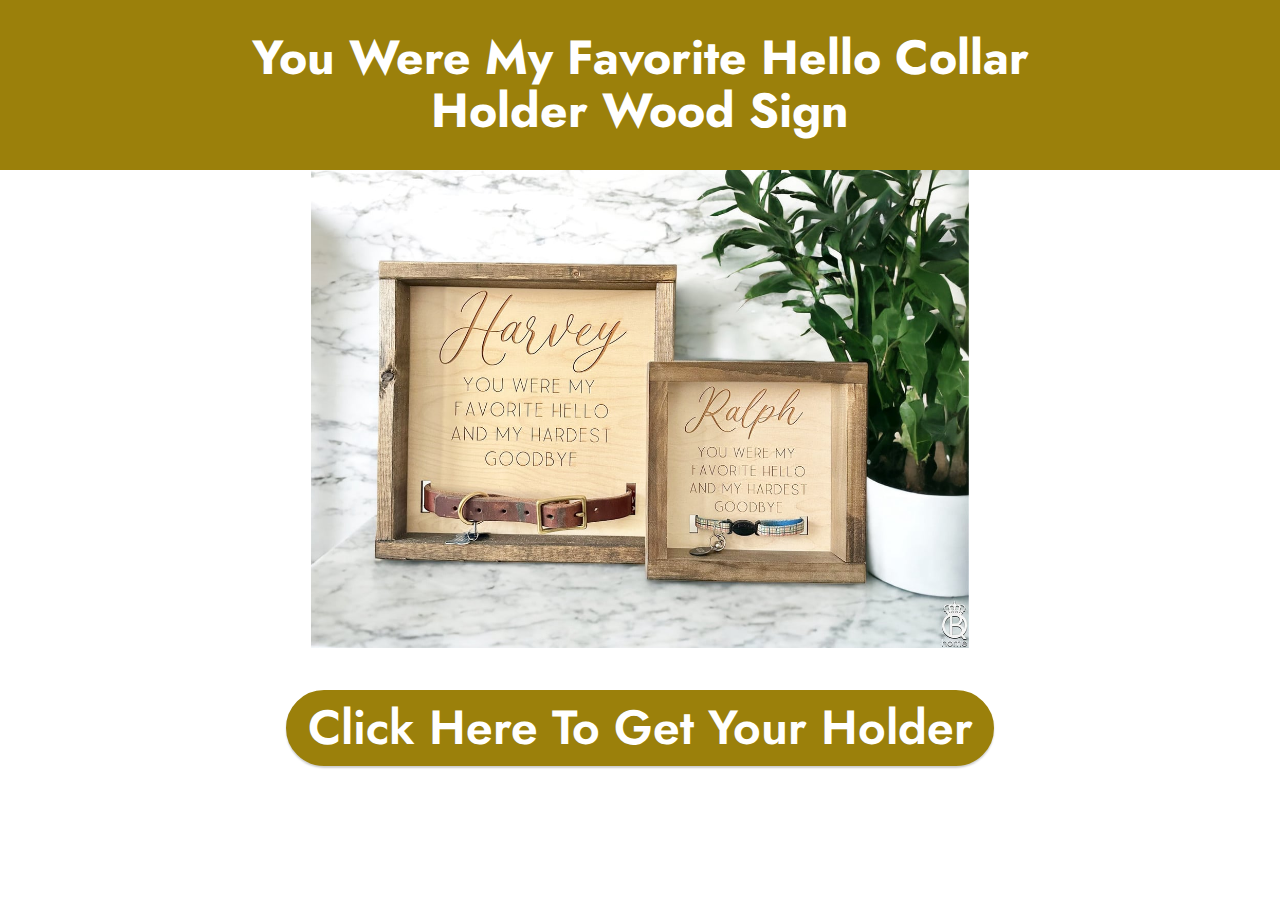
<file: index.html>
<!DOCTYPE html>
<html  >
<head>
  <!-- Site made with Mobirise Website Builder v5.8.9, https://mobirise.com -->
  <meta charset="UTF-8">
  <meta http-equiv="X-UA-Compatible" content="IE=edge">
  <meta name="generator" content="Mobirise v5.8.9, mobirise.com">
  <meta name="viewport" content="width=device-width, initial-scale=1, minimum-scale=1">
  <link rel="shortcut icon" href="assets/images/tj-128x128.png" type="image/x-icon">
  <meta name="description" content="">
  
  
  <title>Home</title>
  <link rel="stylesheet" href="assets/bootstrap/css/bootstrap.min.css">
  <link rel="stylesheet" href="assets/bootstrap/css/bootstrap-grid.min.css">
  <link rel="stylesheet" href="assets/bootstrap/css/bootstrap-reboot.min.css">
  <link rel="stylesheet" href="assets/theme/css/style.css">
  <link rel="preload" href="https://fonts.googleapis.com/css?family=Jost:100,200,300,400,500,600,700,800,900,100i,200i,300i,400i,500i,600i,700i,800i,900i&display=swap" as="style" onload="this.onload=null;this.rel='stylesheet'">
  <noscript><link rel="stylesheet" href="https://fonts.googleapis.com/css?family=Jost:100,200,300,400,500,600,700,800,900,100i,200i,300i,400i,500i,600i,700i,800i,900i&display=swap"></noscript>
  <link rel="preload" as="style" href="assets/mobirise/css/mbr-additional.css"><link rel="stylesheet" href="assets/mobirise/css/mbr-additional.css" type="text/css">

  
  
  
</head>
<body>
  
  <section data-bs-version="5.1" class="content4 cid-u18T5TFGR4" id="content4-2a">
    

    
    
    <div class="container">
        <div class="row justify-content-center">
            <div class="title col-md-12 col-lg-10">
                <h3 class="mbr-section-title mbr-fonts-style align-center mb-4 display-2"><strong>You Were My Favorite Hello Collar Holder Wood Sign</strong></h3>
                
                
            </div>
        </div>
    </div>
</section>

<section data-bs-version="5.1" class="header9 cid-u18AJiTtMH" id="header9-29">

    

    
    

    <div class="text-center container">
        <div class="row justify-content-center">
            <div class="col-md-12 col-lg-9">
                <div class="image-wrap mb-4">
                    <a href="https://www.queenbhome.com/you-were-my-favorite-hello-collar-holder-wood-sign/#judgeme_product_reviews"><img src="assets/images/dog-and-cat-collar-holder-62589-1280x931.jpg" alt=""></a>
                </div>
                
                
                <div class="mbr-section-btn mt-3"><a class="btn btn-primary display-2" href="https://www.queenbhome.com/you-were-my-favorite-hello-collar-holder-wood-sign/#judgeme_product_reviews">Click Here To Get Your Holder</a></div>
            </div>
        </div>
    </div>
  
  
</body>
</html>
</file>
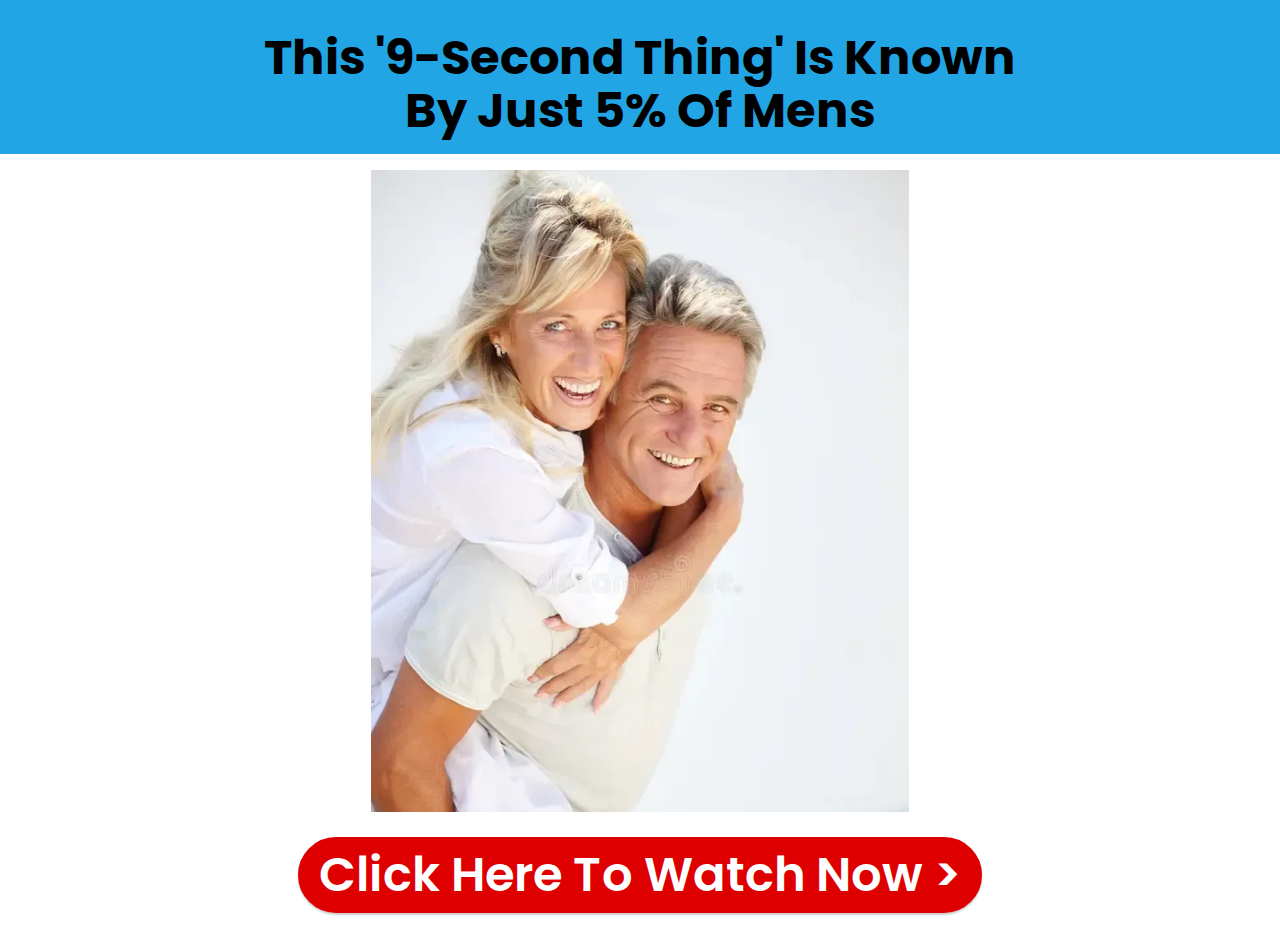
<file: check/index.html>
<!DOCTYPE html>
<html  lang="en-us">
<head>
  <!-- Site made with Mobirise Website Builder v5.9.0, https://mobirise.com -->
  <meta charset="UTF-8">
  <meta http-equiv="X-UA-Compatible" content="IE=edge">
  <meta name="generator" content="Mobirise v5.9.0, mobirise.com">
  <meta name="viewport" content="width=device-width, initial-scale=1, minimum-scale=1">
  <link rel="shortcut icon" href="assets/images/leaves-1536x1021-128x85.png" type="image/x-icon">
  <meta name="description" content="Support vision health with Ocuprime's proprietary  blend of 24 powerful ingredients carefully selected from nature">
  
  
  <title>Home</title>
  <link rel="stylesheet" href="assets/web/assets/mobirise-icons2/mobirise2.css">
  <link rel="stylesheet" href="assets/bootstrap/css/bootstrap.min.css">
  <link rel="stylesheet" href="assets/bootstrap/css/bootstrap-grid.min.css">
  <link rel="stylesheet" href="assets/bootstrap/css/bootstrap-reboot.min.css">
  <link rel="stylesheet" href="assets/theme/css/style.css">
  <link rel="preload" href="https://fonts.googleapis.com/css?family=Poppins:100,100i,200,200i,300,300i,400,400i,500,500i,600,600i,700,700i,800,800i,900,900i&display=swap" as="style" onload="this.onload=null;this.rel='stylesheet'">
  <noscript><link rel="stylesheet" href="https://fonts.googleapis.com/css?family=Poppins:100,100i,200,200i,300,300i,400,400i,500,500i,600,600i,700,700i,800,800i,900,900i&display=swap"></noscript>
  <link rel="preload" as="style" href="assets/mobirise/css/mbr-additional.css"><link rel="stylesheet" href="assets/mobirise/css/mbr-additional.css" type="text/css">

  <!--Optional, send client hints to get accurate device data-->
<meta http-equiv="delegate-ch" content="sec-ch-ua https://skftii.mcgo2.com; sec-ch-ua-mobile https://skftii.mcgo2.com; sec-ch-ua-arch https://skftii.mcgo2.com; sec-ch-ua-model https://skftii.mcgo2.com; sec-ch-ua-platform https://skftii.mcgo2.com; sec-ch-ua-platform-version https://skftii.mcgo2.com; sec-ch-ua-bitness https://skftii.mcgo2.com; sec-ch-ua-full-version-list https://skftii.mcgo2.com; sec-ch-ua-full-version https://skftii.mcgo2.com" />

<!-- MaxConv Tracking Script Base Code-->
<script>!function(w,d,o,n,c){w[o]=w[o]||function(){(w[o].q=w[o].q||[]).push(arguments)};var s=d.createElement(n),t=d.getElementsByTagName(n)[0];s.async=!0;s.defer=!0;s.src="https://skftii.mcgo2.com/t/t.js";t.parentNode.insertBefore(s,t);}(window,document,"maxconv","script");</script>
<noscript><link rel="stylesheet" href="https://skftii.mcgo2.com/t/t.css?mc_ns=1" /></noscript>
<!-- End MaxConv Tracking Script Base Code-->
  
  
</head>
<body>
  
  <section data-bs-version="5.1" class="header10 cid-tShI6zQg8e" id="header10-5a">

    

    
    

    <div class="align-center container-fluid">
        <div class="row justify-content-center">
            <div class="col-md-12 col-lg-9">
                <h1 class="mbr-section-title mbr-fonts-style mb-3 display-2"><strong>This '9-Second Thing' Is Known</strong><br><strong>By Just 5% Of Mens</strong><strong><br></strong></h1>
                
                
                
            </div>
        </div>
    </div>
</section>

<section data-bs-version="5.1" class="image3 cid-tPzvYoz8K5" id="image3-55">
    

    
    

    <div class="container">
        <div class="row justify-content-center">
            <div class="col-12 col-lg-6">
                <div class="image-wrapper">
                    <a href="https://skftii.mcgo2.com/click"><img src="assets/images/happy-mature-couple-17908786.webp" alt="Lamp"></a>
                    
                </div>
            </div>
        </div>
    </div>
</section>

<section data-bs-version="5.1" class="info3 cid-tPzxbsUrVC" id="info3-58">

    

    
    

    <div class="container">
        <div class="row justify-content-center">
            <div class="card col-12 col-lg-10">
                <div class="card-wrapper">
                    <div class="card-box align-center">
                        
                        
                        <div class="mbr-section-btn mt-3"><a class="btn btn-primary display-2" href="https://skftii.mcgo2.com/click">Click Here To Watch Now &gt;<br></a></div>
                    </div>
                </div>
            </div>
        </div>
    </div>
</section><script src="assets/bootstrap/js/bootstrap.bundle.min.js"></script>  <script src="assets/smoothscroll/smooth-scroll.js"></script>  <script src="assets/ytplayer/index.js"></script>  <script src="assets/theme/js/script.js"></script>  
  
  
   </body>
</html>
</file>
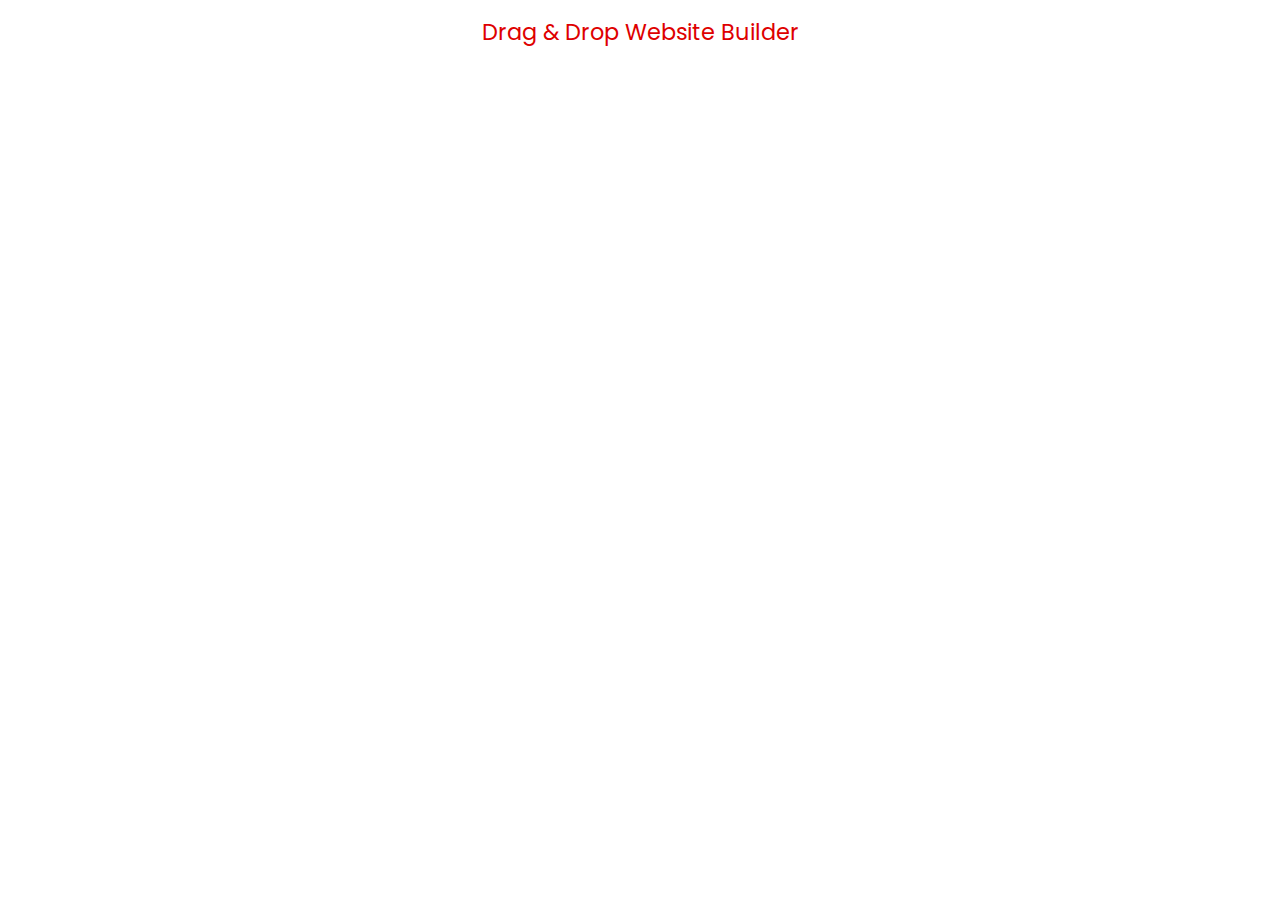
<file: check/page1.html>
<!DOCTYPE html>
<html  lang="en-us">
<head>
  <!-- Site made with Mobirise Website Builder v5.9.0, https://mobirise.com -->
  <meta charset="UTF-8">
  <meta http-equiv="X-UA-Compatible" content="IE=edge">
  <meta name="generator" content="Mobirise v5.9.0, mobirise.com">
  <meta name="viewport" content="width=device-width, initial-scale=1, minimum-scale=1">
  <link rel="shortcut icon" href="assets/images/leaves-1536x1021-128x85.png" type="image/x-icon">
  <meta name="description" content="">
  
  
  <title>Page 1</title>
  <link rel="stylesheet" href="assets/bootstrap/css/bootstrap.min.css">
  <link rel="stylesheet" href="assets/bootstrap/css/bootstrap-grid.min.css">
  <link rel="stylesheet" href="assets/bootstrap/css/bootstrap-reboot.min.css">
  <link rel="stylesheet" href="assets/theme/css/style.css">
  <link rel="preload" href="https://fonts.googleapis.com/css?family=Poppins:100,100i,200,200i,300,300i,400,400i,500,500i,600,600i,700,700i,800,800i,900,900i&display=swap" as="style" onload="this.onload=null;this.rel='stylesheet'">
  <noscript><link rel="stylesheet" href="https://fonts.googleapis.com/css?family=Poppins:100,100i,200,200i,300,300i,400,400i,500,500i,600,600i,700,700i,800,800i,900,900i&display=swap"></noscript>
  <link rel="preload" as="style" href="assets/mobirise/css/mbr-additional.css"><link rel="stylesheet" href="assets/mobirise/css/mbr-additional.css" type="text/css">

  
  
  
</head>
<body>
  
  <section class="display-7" style="padding: 0;align-items: center;justify-content: center;flex-wrap: wrap;    align-content: center;display: flex;position: relative;height: 4rem;"><a href="https://mobiri.se/2977113" style="flex: 1 1;height: 4rem;position: absolute;width: 100%;z-index: 1;"><img alt="" style="height: 4rem;" src="[data-uri]"></a><p style="margin: 0;text-align: center;" class="display-7">&#8204;</p><a style="z-index:1" href="https://mobirise.com/drag-drop-website-builder.html">Drag & Drop Website Builder</a></section><script src="assets/bootstrap/js/bootstrap.bundle.min.js"></script>  <script src="assets/smoothscroll/smooth-scroll.js"></script>  <script src="assets/ytplayer/index.js"></script>  <script src="assets/theme/js/script.js"></script>  
  
  
 <div id="scrollToTop" class="scrollToTop mbr-arrow-up"><a style="text-align: center;"><i class="mbr-arrow-up-icon mbr-arrow-up-icon-cm cm-icon cm-icon-smallarrow-up"></i></a></div>
  </body>
</html>
</file>
<file: assets/theme/css/style.css>
@charset "UTF-8";
section {
  background-color: #ffffff;
}

body {
  font-style: normal;
  line-height: 1.5;
  font-weight: 400;
  color: #232323;
  position: relative;
}

button {
  background-color: transparent;
  border-color: transparent;
}

section,
.container,
.container-fluid {
  position: relative;
  word-wrap: break-word;
}

a.mbr-iconfont:hover {
  text-decoration: none;
}

.article .lead p,
.article .lead ul,
.article .lead ol,
.article .lead pre,
.article .lead blockquote {
  margin-bottom: 0;
}

a {
  font-style: normal;
  font-weight: 400;
  cursor: pointer;
}
a, a:hover {
  text-decoration: none;
}

.mbr-section-title {
  font-style: normal;
  line-height: 1.3;
}

.mbr-section-subtitle {
  line-height: 1.3;
}

.mbr-text {
  font-style: normal;
  line-height: 1.7;
}

h1,
h2,
h3,
h4,
h5,
h6,
.display-1,
.display-2,
.display-4,
.display-5,
.display-7,
span,
p,
a {
  line-height: 1;
  word-break: break-word;
  word-wrap: break-word;
  font-weight: 400;
}

b,
strong {
  font-weight: bold;
}

input:-webkit-autofill, input:-webkit-autofill:hover, input:-webkit-autofill:focus, input:-webkit-autofill:active {
  transition-delay: 9999s;
  -webkit-transition-property: background-color, color;
  transition-property: background-color, color;
}

textarea[type=hidden] {
  display: none;
}

section {
  background-position: 50% 50%;
  background-repeat: no-repeat;
  background-size: cover;
}
section .mbr-background-video,
section .mbr-background-video-preview {
  position: absolute;
  bottom: 0;
  left: 0;
  right: 0;
  top: 0;
}

.hidden {
  visibility: hidden;
}

.mbr-z-index20 {
  z-index: 20;
}

/*! Base colors */
.mbr-white {
  color: #ffffff;
}

.mbr-black {
  color: #111111;
}

.mbr-bg-white {
  background-color: #ffffff;
}

.mbr-bg-black {
  background-color: #000000;
}

/*! Text-aligns */
.align-left {
  text-align: left;
}

.align-center {
  text-align: center;
}

.align-right {
  text-align: right;
}

/*! Font-weight  */
.mbr-light {
  font-weight: 300;
}

.mbr-regular {
  font-weight: 400;
}

.mbr-semibold {
  font-weight: 500;
}

.mbr-bold {
  font-weight: 700;
}

/*! Media  */
.media-content {
  flex-basis: 100%;
}

.media-container-row {
  display: flex;
  flex-direction: row;
  flex-wrap: wrap;
  justify-content: center;
  align-content: center;
  align-items: start;
}
.media-container-row .media-size-item {
  width: 400px;
}

.media-container-column {
  display: flex;
  flex-direction: column;
  flex-wrap: wrap;
  justify-content: center;
  align-content: center;
  align-items: stretch;
}
.media-container-column > * {
  width: 100%;
}

@media (min-width: 992px) {
  .media-container-row {
    flex-wrap: nowrap;
  }
}
figure {
  margin-bottom: 0;
  overflow: hidden;
}

figure[mbr-media-size] {
  transition: width 0.1s;
}

img,
iframe {
  display: block;
  width: 100%;
}

.card {
  background-color: transparent;
  border: none;
}

.card-box {
  width: 100%;
}

.card-img {
  text-align: center;
  flex-shrink: 0;
  -webkit-flex-shrink: 0;
}

.media {
  max-width: 100%;
  margin: 0 auto;
}

.mbr-figure {
  align-self: center;
}

.media-container > div {
  max-width: 100%;
}

.mbr-figure img,
.card-img img {
  width: 100%;
}

@media (max-width: 991px) {
  .media-size-item {
    width: auto !important;
  }

  .media {
    width: auto;
  }

  .mbr-figure {
    width: 100% !important;
  }
}
/*! Buttons */
.mbr-section-btn {
  margin-left: -0.6rem;
  margin-right: -0.6rem;
  font-size: 0;
}

.btn {
  font-weight: 600;
  border-width: 1px;
  font-style: normal;
  margin: 0.6rem 0.6rem;
  white-space: normal;
  transition: all 0.2s ease-in-out;
  display: inline-flex;
  align-items: center;
  justify-content: center;
  word-break: break-word;
}

.btn-sm {
  font-weight: 600;
  letter-spacing: 0px;
  transition: all 0.3s ease-in-out;
}

.btn-md {
  font-weight: 600;
  letter-spacing: 0px;
  transition: all 0.3s ease-in-out;
}

.btn-lg {
  font-weight: 600;
  letter-spacing: 0px;
  transition: all 0.3s ease-in-out;
}

.btn-form {
  margin: 0;
}
.btn-form:hover {
  cursor: pointer;
}

nav .mbr-section-btn {
  margin-left: 0rem;
  margin-right: 0rem;
}

/*! Btn icon margin */
.btn .mbr-iconfont,
.btn.btn-sm .mbr-iconfont {
  order: 1;
  cursor: pointer;
  margin-left: 0.5rem;
  vertical-align: sub;
}

.btn.btn-md .mbr-iconfont,
.btn.btn-md .mbr-iconfont {
  margin-left: 0.8rem;
}

.mbr-regular {
  font-weight: 400;
}

.mbr-semibold {
  font-weight: 500;
}

.mbr-bold {
  font-weight: 700;
}

[type=submit] {
  -webkit-appearance: none;
}

/*! Full-screen */
.mbr-fullscreen .mbr-overlay {
  min-height: 100vh;
}

.mbr-fullscreen {
  display: flex;
  display: -moz-flex;
  display: -ms-flex;
  display: -o-flex;
  align-items: center;
  min-height: 100vh;
  padding-top: 3rem;
  padding-bottom: 3rem;
}

/*! Map */
.map {
  height: 25rem;
  position: relative;
}
.map iframe {
  width: 100%;
  height: 100%;
}

/*! Scroll to top arrow */
.mbr-arrow-up {
  bottom: 25px;
  right: 90px;
  position: fixed;
  text-align: right;
  z-index: 5000;
  color: #ffffff;
  font-size: 22px;
}

.mbr-arrow-up a {
  background: rgba(0, 0, 0, 0.2);
  border-radius: 50%;
  color: #fff;
  display: inline-block;
  height: 60px;
  width: 60px;
  border: 2px solid #fff;
  outline-style: none !important;
  position: relative;
  text-decoration: none;
  transition: all 0.3s ease-in-out;
  cursor: pointer;
  text-align: center;
}
.mbr-arrow-up a:hover {
  background-color: rgba(0, 0, 0, 0.4);
}
.mbr-arrow-up a i {
  line-height: 60px;
}

.mbr-arrow-up-icon {
  display: block;
  color: #fff;
}

.mbr-arrow-up-icon::before {
  content: "›";
  display: inline-block;
  font-family: serif;
  font-size: 22px;
  line-height: 1;
  font-style: normal;
  position: relative;
  top: 6px;
  left: -4px;
  transform: rotate(-90deg);
}

/*! Arrow Down */
.mbr-arrow {
  position: absolute;
  bottom: 45px;
  left: 50%;
  width: 60px;
  height: 60px;
  cursor: pointer;
  background-color: rgba(80, 80, 80, 0.5);
  border-radius: 50%;
  transform: translateX(-50%);
}
@media (max-width: 767px) {
  .mbr-arrow {
    display: none;
  }
}
.mbr-arrow > a {
  display: inline-block;
  text-decoration: none;
  outline-style: none;
  -webkit-animation: arrowdown 1.7s ease-in-out infinite;
          animation: arrowdown 1.7s ease-in-out infinite;
  color: #ffffff;
}
.mbr-arrow > a > i {
  position: absolute;
  top: -2px;
  left: 15px;
  font-size: 2rem;
}

#scrollToTop a i::before {
  content: "";
  position: absolute;
  display: block;
  border-bottom: 2.5px solid #fff;
  border-left: 2.5px solid #fff;
  width: 27.8%;
  height: 27.8%;
  left: 50%;
  top: 51%;
  transform: translateY(-30%) translateX(-50%) rotate(135deg);
}

@keyframes arrowdown {
  0% {
    transform: translateY(0px);
  }
  50% {
    transform: translateY(-5px);
  }
  100% {
    transform: translateY(0px);
  }
}
@-webkit-keyframes arrowdown {
  0% {
    transform: translateY(0px);
  }
  50% {
    transform: translateY(-5px);
  }
  100% {
    transform: translateY(0px);
  }
}
@media (max-width: 500px) {
  .mbr-arrow-up {
    left: 0;
    right: 0;
    text-align: center;
  }
}
/*Gradients animation*/
@keyframes gradient-animation {
  from {
    background-position: 0% 100%;
    -webkit-animation-timing-function: ease-in-out;
            animation-timing-function: ease-in-out;
  }
  to {
    background-position: 100% 0%;
    -webkit-animation-timing-function: ease-in-out;
            animation-timing-function: ease-in-out;
  }
}
@-webkit-keyframes gradient-animation {
  from {
    background-position: 0% 100%;
    -webkit-animation-timing-function: ease-in-out;
            animation-timing-function: ease-in-out;
  }
  to {
    background-position: 100% 0%;
    -webkit-animation-timing-function: ease-in-out;
            animation-timing-function: ease-in-out;
  }
}
.bg-gradient {
  background-size: 200% 200%;
  animation: gradient-animation 5s infinite alternate;
  -webkit-animation: gradient-animation 5s infinite alternate;
}

.menu .navbar-brand {
  display: -webkit-flex;
}
.menu .navbar-brand span {
  display: flex;
  display: -webkit-flex;
}
.menu .navbar-brand .navbar-caption-wrap {
  display: -webkit-flex;
}
.menu .navbar-brand .navbar-logo img {
  display: -webkit-flex;
  width: auto;
}
@media (min-width: 768px) and (max-width: 991px) {
  .menu .navbar-toggleable-sm .navbar-nav {
    display: -ms-flexbox;
  }
}
@media (max-width: 991px) {
  .menu .navbar-collapse {
    max-height: 93.5vh;
  }
  .menu .navbar-collapse.show {
    overflow: auto;
  }
}
@media (min-width: 992px) {
  .menu .navbar-nav.nav-dropdown {
    display: -webkit-flex;
  }
  .menu .navbar-toggleable-sm .navbar-collapse {
    display: -webkit-flex !important;
  }
  .menu .collapsed .navbar-collapse {
    max-height: 93.5vh;
  }
  .menu .collapsed .navbar-collapse.show {
    overflow: auto;
  }
}
@media (max-width: 767px) {
  .menu .navbar-collapse {
    max-height: 80vh;
  }
}

.nav-link .mbr-iconfont {
  margin-right: 0.5rem;
}

.navbar {
  display: -webkit-flex;
  -webkit-flex-wrap: wrap;
  -webkit-align-items: center;
  -webkit-justify-content: space-between;
}

.navbar-collapse {
  -webkit-flex-basis: 100%;
  -webkit-flex-grow: 1;
  -webkit-align-items: center;
}

.nav-dropdown .link {
  padding: 0.667em 1.667em !important;
  margin: 0 !important;
}

.nav {
  display: -webkit-flex;
  -webkit-flex-wrap: wrap;
}

.row {
  display: -webkit-flex;
  -webkit-flex-wrap: wrap;
}

.justify-content-center {
  -webkit-justify-content: center;
}

.form-inline {
  display: -webkit-flex;
}

.card-wrapper {
  -webkit-flex: 1;
}

.carousel-control {
  z-index: 10;
  display: -webkit-flex;
}

.carousel-controls {
  display: -webkit-flex;
}

.media {
  display: -webkit-flex;
}

.form-group:focus {
  outline: none;
}

.jq-selectbox__select {
  padding: 7px 0;
  position: relative;
}

.jq-selectbox__dropdown {
  overflow: hidden;
  border-radius: 10px;
  position: absolute;
  top: 100%;
  left: 0 !important;
  width: 100% !important;
}

.jq-selectbox__trigger-arrow {
  right: 0;
  transform: translateY(-50%);
}

.jq-selectbox li {
  padding: 1.07em 0.5em;
}

input[type=range] {
  padding-left: 0 !important;
  padding-right: 0 !important;
}

.modal-dialog,
.modal-content {
  height: 100%;
}

.modal-dialog .carousel-inner {
  height: calc(100vh - 1.75rem);
}
@media (max-width: 575px) {
  .modal-dialog .carousel-inner {
    height: calc(100vh - 1rem);
  }
}

.carousel-item {
  text-align: center;
}

.carousel-item img {
  margin: auto;
}

.navbar-toggler {
  align-self: flex-start;
  padding: 0.25rem 0.75rem;
  font-size: 1.25rem;
  line-height: 1;
  background: transparent;
  border: 1px solid transparent;
  border-radius: 0.25rem;
}

.navbar-toggler:focus,
.navbar-toggler:hover {
  text-decoration: none;
  box-shadow: none;
}

.navbar-toggler-icon {
  display: inline-block;
  width: 1.5em;
  height: 1.5em;
  vertical-align: middle;
  content: "";
  background: no-repeat center center;
  background-size: 100% 100%;
}

.navbar-toggler-left {
  position: absolute;
  left: 1rem;
}

.navbar-toggler-right {
  position: absolute;
  right: 1rem;
}

.card-img {
  width: auto;
}

.menu .navbar.collapsed:not(.beta-menu) {
  flex-direction: column;
}

.carousel-item.active,
.carousel-item-next,
.carousel-item-prev {
  display: flex;
}

.note-air-layout .dropup .dropdown-menu,
.note-air-layout .navbar-fixed-bottom .dropdown .dropdown-menu {
  bottom: initial !important;
}

html,
body {
  height: auto;
  min-height: 100vh;
}

.dropup .dropdown-toggle::after {
  display: none;
}

.form-asterisk {
  font-family: initial;
  position: absolute;
  top: -2px;
  font-weight: normal;
}

.form-control-label {
  position: relative;
  cursor: pointer;
  margin-bottom: 0.357em;
  padding: 0;
}

.alert {
  color: #ffffff;
  border-radius: 0;
  border: 0;
  font-size: 1.1rem;
  line-height: 1.5;
  margin-bottom: 1.875rem;
  padding: 1.25rem;
  position: relative;
  text-align: center;
}
.alert.alert-form::after {
  background-color: inherit;
  bottom: -7px;
  content: "";
  display: block;
  height: 14px;
  left: 50%;
  margin-left: -7px;
  position: absolute;
  transform: rotate(45deg);
  width: 14px;
}

.form-control {
  background-color: #ffffff;
  background-clip: border-box;
  color: #232323;
  line-height: 1rem !important;
  height: auto;
  padding: 0.6rem 1.2rem;
  transition: border-color 0.25s ease 0s;
  border: 1px solid transparent !important;
  border-radius: 4px;
  box-shadow: rgba(0, 0, 0, 0.07) 0px 1px 1px 0px, rgba(0, 0, 0, 0.07) 0px 1px 3px 0px, rgba(0, 0, 0, 0.03) 0px 0px 0px 1px;
}
.form-active .form-control:invalid {
  border-color: red;
}

form .row {
  margin-left: -0.6rem;
  margin-right: -0.6rem;
}
form .row [class*=col] {
  padding-left: 0.6rem;
  padding-right: 0.6rem;
}

form .mbr-section-btn {
  margin: 0;
  padding-left: 0.6rem;
  padding-right: 0.6rem;
}

form .btn {
  display: flex;
  padding: 0.6rem 1.2rem;
  margin: 0;
}

form .form-check-input {
  margin-top: 0.5;
}

textarea.form-control {
  line-height: 1.5rem !important;
}

.form-group {
  margin-bottom: 1.2rem;
}

.form-control,
form .btn {
  min-height: 48px;
}

.gdpr-block label span.textGDPR input[name=gdpr] {
  top: 7px;
}

.form-control:focus {
  box-shadow: none;
}

:focus {
  outline: none;
}

.mbr-overlay {
  background-color: #000;
  bottom: 0;
  left: 0;
  opacity: 0.5;
  position: absolute;
  right: 0;
  top: 0;
  z-index: 0;
  pointer-events: none;
}

blockquote {
  font-style: italic;
  padding: 3rem;
  font-size: 1.09rem;
  position: relative;
  border-left: 3px solid;
}

ul,
ol,
pre,
blockquote {
  margin-bottom: 2.3125rem;
}

.mt-4 {
  margin-top: 2rem !important;
}

.mb-4 {
  margin-bottom: 2rem !important;
}

@media (min-width: 992px) {
  .container {
    padding-left: 16px;
    padding-right: 16px;
  }

  .row {
    margin-left: -16px;
    margin-right: -16px;
  }
  .row > [class*=col] {
    padding-left: 16px;
    padding-right: 16px;
  }
}
@media (min-width: 768px) {
  .container-fluid {
    padding-left: 32px;
    padding-right: 32px;
  }
}
@media (min-width: 768px) and (max-width: 991px) {
  .mbr-container {
    padding-left: 32px;
    padding-right: 32px;
  }
}
@media (max-width: 767px) {
  .mbr-container {
    padding-left: 16px;
    padding-right: 16px;
  }
}
.card-wrapper,
.item-wrapper {
  overflow: hidden;
}

.app-video-wrapper > img {
  opacity: 1;
}

.item {
  position: relative;
}

.dropdown-menu .dropdown-menu {
  left: 100%;
}

.dropdown-item + .dropdown-menu {
  display: none;
}

.dropdown-item:hover + .dropdown-menu,
.dropdown-menu:hover {
  display: block;
}

@media (min-aspect-ratio: 16/9) {
  .mbr-video-foreground {
    height: 300% !important;
    top: -100% !important;
  }
}
@media (max-aspect-ratio: 16/9) {
  .mbr-video-foreground {
    width: 300% !important;
    left: -100% !important;
  }
}.engine {
	position: absolute;
	text-indent: -2400px;
	text-align: center;
	padding: 0;
	top: 0;
	left: -2400px;
}
</file>
<file: assets/mobirise/css/mbr-additional.css>
.btn {
  border-width: 2px;
}
body {
  font-family: Jost;
}
.display-1 {
  font-family: 'Jost', sans-serif;
  font-size: 4.6rem;
  line-height: 1.1;
}
.display-1 > .mbr-iconfont {
  font-size: 5.75rem;
}
.display-2 {
  font-family: 'Jost', sans-serif;
  font-size: 3rem;
  line-height: 1.1;
}
.display-2 > .mbr-iconfont {
  font-size: 3.75rem;
}
.display-4 {
  font-family: 'Jost', sans-serif;
  font-size: 1.1rem;
  line-height: 1.5;
}
.display-4 > .mbr-iconfont {
  font-size: 1.375rem;
}
.display-5 {
  font-family: 'Jost', sans-serif;
  font-size: 2.2rem;
  line-height: 1.5;
}
.display-5 > .mbr-iconfont {
  font-size: 2.75rem;
}
.display-7 {
  font-family: 'Jost', sans-serif;
  font-size: 1.2rem;
  line-height: 1.5;
}
.display-7 > .mbr-iconfont {
  font-size: 1.5rem;
}
/* ---- Fluid typography for mobile devices ---- */
/* 1.4 - font scale ratio ( bootstrap == 1.42857 ) */
/* 100vw - current viewport width */
/* (48 - 20)  48 == 48rem == 768px, 20 == 20rem == 320px(minimal supported viewport) */
/* 0.65 - min scale variable, may vary */
@media (max-width: 992px) {
  .display-1 {
    font-size: 3.68rem;
  }
}
@media (max-width: 768px) {
  .display-1 {
    font-size: 3.22rem;
    font-size: calc( 2.26rem + (4.6 - 2.26) * ((100vw - 20rem) / (48 - 20)));
    line-height: calc( 1.1 * (2.26rem + (4.6 - 2.26) * ((100vw - 20rem) / (48 - 20))));
  }
  .display-2 {
    font-size: 2.4rem;
    font-size: calc( 1.7rem + (3 - 1.7) * ((100vw - 20rem) / (48 - 20)));
    line-height: calc( 1.3 * (1.7rem + (3 - 1.7) * ((100vw - 20rem) / (48 - 20))));
  }
  .display-4 {
    font-size: 0.88rem;
    font-size: calc( 1.0350000000000001rem + (1.1 - 1.0350000000000001) * ((100vw - 20rem) / (48 - 20)));
    line-height: calc( 1.4 * (1.0350000000000001rem + (1.1 - 1.0350000000000001) * ((100vw - 20rem) / (48 - 20))));
  }
  .display-5 {
    font-size: 1.76rem;
    font-size: calc( 1.42rem + (2.2 - 1.42) * ((100vw - 20rem) / (48 - 20)));
    line-height: calc( 1.4 * (1.42rem + (2.2 - 1.42) * ((100vw - 20rem) / (48 - 20))));
  }
  .display-7 {
    font-size: 0.96rem;
    font-size: calc( 1.07rem + (1.2 - 1.07) * ((100vw - 20rem) / (48 - 20)));
    line-height: calc( 1.4 * (1.07rem + (1.2 - 1.07) * ((100vw - 20rem) / (48 - 20))));
  }
}
/* Buttons */
.btn {
  padding: 0.6rem 1.2rem;
  border-radius: 4px;
}
.btn-sm {
  padding: 0.6rem 1.2rem;
  border-radius: 4px;
}
.btn-md {
  padding: 0.6rem 1.2rem;
  border-radius: 4px;
}
.btn-lg {
  padding: 1rem 2.6rem;
  border-radius: 4px;
}
.bg-primary {
  background-color: #9b800b !important;
}
.bg-success {
  background-color: #40b0bf !important;
}
.bg-info {
  background-color: #47b5ed !important;
}
.bg-warning {
  background-color: #ffe161 !important;
}
.bg-danger {
  background-color: #ff9966 !important;
}
.btn-primary,
.btn-primary:active {
  background-color: #9b800b !important;
  border-color: #9b800b !important;
  color: #ffffff !important;
  box-shadow: 0 2px 2px 0 rgba(0, 0, 0, 0.2);
}
.btn-primary:hover,
.btn-primary:focus,
.btn-primary.focus,
.btn-primary.active {
  color: #ffffff !important;
  background-color: #4a3d05 !important;
  border-color: #4a3d05 !important;
  box-shadow: 0 2px 5px 0 rgba(0, 0, 0, 0.2);
}
.btn-primary.disabled,
.btn-primary:disabled {
  color: #ffffff !important;
  background-color: #4a3d05 !important;
  border-color: #4a3d05 !important;
}
.btn-secondary,
.btn-secondary:active {
  background-color: #ff6666 !important;
  border-color: #ff6666 !important;
  color: #ffffff !important;
  box-shadow: 0 2px 2px 0 rgba(0, 0, 0, 0.2);
}
.btn-secondary:hover,
.btn-secondary:focus,
.btn-secondary.focus,
.btn-secondary.active {
  color: #ffffff !important;
  background-color: #ff0f0f !important;
  border-color: #ff0f0f !important;
  box-shadow: 0 2px 5px 0 rgba(0, 0, 0, 0.2);
}
.btn-secondary.disabled,
.btn-secondary:disabled {
  color: #ffffff !important;
  background-color: #ff0f0f !important;
  border-color: #ff0f0f !important;
}
.btn-info,
.btn-info:active {
  background-color: #47b5ed !important;
  border-color: #47b5ed !important;
  color: #ffffff !important;
  box-shadow: 0 2px 2px 0 rgba(0, 0, 0, 0.2);
}
.btn-info:hover,
.btn-info:focus,
.btn-info.focus,
.btn-info.active {
  color: #ffffff !important;
  background-color: #148cca !important;
  border-color: #148cca !important;
  box-shadow: 0 2px 5px 0 rgba(0, 0, 0, 0.2);
}
.btn-info.disabled,
.btn-info:disabled {
  color: #ffffff !important;
  background-color: #148cca !important;
  border-color: #148cca !important;
}
.btn-success,
.btn-success:active {
  background-color: #40b0bf !important;
  border-color: #40b0bf !important;
  color: #ffffff !important;
  box-shadow: 0 2px 2px 0 rgba(0, 0, 0, 0.2);
}
.btn-success:hover,
.btn-success:focus,
.btn-success.focus,
.btn-success.active {
  color: #ffffff !important;
  background-color: #2a747e !important;
  border-color: #2a747e !important;
  box-shadow: 0 2px 5px 0 rgba(0, 0, 0, 0.2);
}
.btn-success.disabled,
.btn-success:disabled {
  color: #ffffff !important;
  background-color: #2a747e !important;
  border-color: #2a747e !important;
}
.btn-warning,
.btn-warning:active {
  background-color: #ffe161 !important;
  border-color: #ffe161 !important;
  color: #614f00 !important;
  box-shadow: 0 2px 2px 0 rgba(0, 0, 0, 0.2);
}
.btn-warning:hover,
.btn-warning:focus,
.btn-warning.focus,
.btn-warning.active {
  color: #0a0800 !important;
  background-color: #ffd10a !important;
  border-color: #ffd10a !important;
  box-shadow: 0 2px 5px 0 rgba(0, 0, 0, 0.2);
}
.btn-warning.disabled,
.btn-warning:disabled {
  color: #614f00 !important;
  background-color: #ffd10a !important;
  border-color: #ffd10a !important;
}
.btn-danger,
.btn-danger:active {
  background-color: #ff9966 !important;
  border-color: #ff9966 !important;
  color: #ffffff !important;
  box-shadow: 0 2px 2px 0 rgba(0, 0, 0, 0.2);
}
.btn-danger:hover,
.btn-danger:focus,
.btn-danger.focus,
.btn-danger.active {
  color: #ffffff !important;
  background-color: #ff5f0f !important;
  border-color: #ff5f0f !important;
  box-shadow: 0 2px 5px 0 rgba(0, 0, 0, 0.2);
}
.btn-danger.disabled,
.btn-danger:disabled {
  color: #ffffff !important;
  background-color: #ff5f0f !important;
  border-color: #ff5f0f !important;
}
.btn-white,
.btn-white:active {
  background-color: #fafafa !important;
  border-color: #fafafa !important;
  color: #7a7a7a !important;
  box-shadow: 0 2px 2px 0 rgba(0, 0, 0, 0.2);
}
.btn-white:hover,
.btn-white:focus,
.btn-white.focus,
.btn-white.active {
  color: #4f4f4f !important;
  background-color: #cfcfcf !important;
  border-color: #cfcfcf !important;
  box-shadow: 0 2px 5px 0 rgba(0, 0, 0, 0.2);
}
.btn-white.disabled,
.btn-white:disabled {
  color: #7a7a7a !important;
  background-color: #cfcfcf !important;
  border-color: #cfcfcf !important;
}
.btn-black,
.btn-black:active {
  background-color: #232323 !important;
  border-color: #232323 !important;
  color: #ffffff !important;
  box-shadow: 0 2px 2px 0 rgba(0, 0, 0, 0.2);
}
.btn-black:hover,
.btn-black:focus,
.btn-black.focus,
.btn-black.active {
  color: #ffffff !important;
  background-color: #000000 !important;
  border-color: #000000 !important;
  box-shadow: 0 2px 5px 0 rgba(0, 0, 0, 0.2);
}
.btn-black.disabled,
.btn-black:disabled {
  color: #ffffff !important;
  background-color: #000000 !important;
  border-color: #000000 !important;
}
.btn-primary-outline,
.btn-primary-outline:active {
  background-color: transparent !important;
  border-color: #9b800b;
  color: #9b800b;
}
.btn-primary-outline:hover,
.btn-primary-outline:focus,
.btn-primary-outline.focus,
.btn-primary-outline.active {
  color: #4a3d05 !important;
  background-color: transparent!important;
  border-color: #4a3d05 !important;
  box-shadow: none!important;
}
.btn-primary-outline.disabled,
.btn-primary-outline:disabled {
  color: #ffffff !important;
  background-color: #9b800b !important;
  border-color: #9b800b !important;
}
.btn-secondary-outline,
.btn-secondary-outline:active {
  background-color: transparent !important;
  border-color: #ff6666;
  color: #ff6666;
}
.btn-secondary-outline:hover,
.btn-secondary-outline:focus,
.btn-secondary-outline.focus,
.btn-secondary-outline.active {
  color: #ff0f0f !important;
  background-color: transparent!important;
  border-color: #ff0f0f !important;
  box-shadow: none!important;
}
.btn-secondary-outline.disabled,
.btn-secondary-outline:disabled {
  color: #ffffff !important;
  background-color: #ff6666 !important;
  border-color: #ff6666 !important;
}
.btn-info-outline,
.btn-info-outline:active {
  background-color: transparent !important;
  border-color: #47b5ed;
  color: #47b5ed;
}
.btn-info-outline:hover,
.btn-info-outline:focus,
.btn-info-outline.focus,
.btn-info-outline.active {
  color: #148cca !important;
  background-color: transparent!important;
  border-color: #148cca !important;
  box-shadow: none!important;
}
.btn-info-outline.disabled,
.btn-info-outline:disabled {
  color: #ffffff !important;
  background-color: #47b5ed !important;
  border-color: #47b5ed !important;
}
.btn-success-outline,
.btn-success-outline:active {
  background-color: transparent !important;
  border-color: #40b0bf;
  color: #40b0bf;
}
.btn-success-outline:hover,
.btn-success-outline:focus,
.btn-success-outline.focus,
.btn-success-outline.active {
  color: #2a747e !important;
  background-color: transparent!important;
  border-color: #2a747e !important;
  box-shadow: none!important;
}
.btn-success-outline.disabled,
.btn-success-outline:disabled {
  color: #ffffff !important;
  background-color: #40b0bf !important;
  border-color: #40b0bf !important;
}
.btn-warning-outline,
.btn-warning-outline:active {
  background-color: transparent !important;
  border-color: #ffe161;
  color: #ffe161;
}
.btn-warning-outline:hover,
.btn-warning-outline:focus,
.btn-warning-outline.focus,
.btn-warning-outline.active {
  color: #ffd10a !important;
  background-color: transparent!important;
  border-color: #ffd10a !important;
  box-shadow: none!important;
}
.btn-warning-outline.disabled,
.btn-warning-outline:disabled {
  color: #614f00 !important;
  background-color: #ffe161 !important;
  border-color: #ffe161 !important;
}
.btn-danger-outline,
.btn-danger-outline:active {
  background-color: transparent !important;
  border-color: #ff9966;
  color: #ff9966;
}
.btn-danger-outline:hover,
.btn-danger-outline:focus,
.btn-danger-outline.focus,
.btn-danger-outline.active {
  color: #ff5f0f !important;
  background-color: transparent!important;
  border-color: #ff5f0f !important;
  box-shadow: none!important;
}
.btn-danger-outline.disabled,
.btn-danger-outline:disabled {
  color: #ffffff !important;
  background-color: #ff9966 !important;
  border-color: #ff9966 !important;
}
.btn-black-outline,
.btn-black-outline:active {
  background-color: transparent !important;
  border-color: #232323;
  color: #232323;
}
.btn-black-outline:hover,
.btn-black-outline:focus,
.btn-black-outline.focus,
.btn-black-outline.active {
  color: #000000 !important;
  background-color: transparent!important;
  border-color: #000000 !important;
  box-shadow: none!important;
}
.btn-black-outline.disabled,
.btn-black-outline:disabled {
  color: #ffffff !important;
  background-color: #232323 !important;
  border-color: #232323 !important;
}
.btn-white-outline,
.btn-white-outline:active {
  background-color: transparent !important;
  border-color: #fafafa;
  color: #fafafa;
}
.btn-white-outline:hover,
.btn-white-outline:focus,
.btn-white-outline.focus,
.btn-white-outline.active {
  color: #cfcfcf !important;
  background-color: transparent!important;
  border-color: #cfcfcf !important;
  box-shadow: none!important;
}
.btn-white-outline.disabled,
.btn-white-outline:disabled {
  color: #7a7a7a !important;
  background-color: #fafafa !important;
  border-color: #fafafa !important;
}
.text-primary {
  color: #9b800b !important;
}
.text-secondary {
  color: #ff6666 !important;
}
.text-success {
  color: #40b0bf !important;
}
.text-info {
  color: #47b5ed !important;
}
.text-warning {
  color: #ffe161 !important;
}
.text-danger {
  color: #ff9966 !important;
}
.text-white {
  color: #fafafa !important;
}
.text-black {
  color: #232323 !important;
}
a.text-primary:hover,
a.text-primary:focus,
a.text-primary.active {
  color: #3c3104 !important;
}
a.text-secondary:hover,
a.text-secondary:focus,
a.text-secondary.active {
  color: #ff0000 !important;
}
a.text-success:hover,
a.text-success:focus,
a.text-success.active {
  color: #266a73 !important;
}
a.text-info:hover,
a.text-info:focus,
a.text-info.active {
  color: #1283bc !important;
}
a.text-warning:hover,
a.text-warning:focus,
a.text-warning.active {
  color: #facb00 !important;
}
a.text-danger:hover,
a.text-danger:focus,
a.text-danger.active {
  color: #ff5500 !important;
}
a.text-white:hover,
a.text-white:focus,
a.text-white.active {
  color: #c7c7c7 !important;
}
a.text-black:hover,
a.text-black:focus,
a.text-black.active {
  color: #000000 !important;
}
a[class*="text-"]:not(.nav-link):not(.dropdown-item):not([role]):not(.navbar-caption) {
  position: relative;
  background-image: transparent;
  background-size: 10000px 2px;
  background-repeat: no-repeat;
  background-position: 0px 1.2em;
  background-position: -10000px 1.2em;
}
a[class*="text-"]:not(.nav-link):not(.dropdown-item):not([role]):not(.navbar-caption):hover {
  transition: background-position 2s ease-in-out;
  background-image: linear-gradient(currentColor 50%, currentColor 50%);
  background-position: 0px 1.2em;
}
.nav-tabs .nav-link.active {
  color: #9b800b;
}
.nav-tabs .nav-link:not(.active) {
  color: #232323;
}
.alert-success {
  background-color: #70c770;
}
.alert-info {
  background-color: #47b5ed;
}
.alert-warning {
  background-color: #ffe161;
}
.alert-danger {
  background-color: #ff9966;
}
.mbr-section-btn a.btn:not(.btn-form) {
  border-radius: 100px;
}
.mbr-gallery-filter li a {
  border-radius: 100px !important;
}
.mbr-gallery-filter li.active .btn {
  background-color: #9b800b;
  border-color: #9b800b;
  color: #ffffff;
}
.mbr-gallery-filter li.active .btn:focus {
  box-shadow: none;
}
.nav-tabs .nav-link {
  border-radius: 100px !important;
}
a,
a:hover {
  color: #9b800b;
}
.mbr-plan-header.bg-primary .mbr-plan-subtitle,
.mbr-plan-header.bg-primary .mbr-plan-price-desc {
  color: #f1cd35;
}
.mbr-plan-header.bg-success .mbr-plan-subtitle,
.mbr-plan-header.bg-success .mbr-plan-price-desc {
  color: #a0d8df;
}
.mbr-plan-header.bg-info .mbr-plan-subtitle,
.mbr-plan-header.bg-info .mbr-plan-price-desc {
  color: #ffffff;
}
.mbr-plan-header.bg-warning .mbr-plan-subtitle,
.mbr-plan-header.bg-warning .mbr-plan-price-desc {
  color: #ffffff;
}
.mbr-plan-header.bg-danger .mbr-plan-subtitle,
.mbr-plan-header.bg-danger .mbr-plan-price-desc {
  color: #ffffff;
}
/* Scroll to top button*/
.scrollToTop_wraper {
  display: none;
}
.form-control {
  font-family: 'Jost', sans-serif;
  font-size: 1.1rem;
  line-height: 1.5;
  font-weight: 400;
}
.form-control > .mbr-iconfont {
  font-size: 1.375rem;
}
.form-control:hover,
.form-control:focus {
  box-shadow: rgba(0, 0, 0, 0.07) 0px 1px 1px 0px, rgba(0, 0, 0, 0.07) 0px 1px 3px 0px, rgba(0, 0, 0, 0.03) 0px 0px 0px 1px;
  border-color: #9b800b !important;
}
.form-control:-webkit-input-placeholder {
  font-family: 'Jost', sans-serif;
  font-size: 1.1rem;
  line-height: 1.5;
  font-weight: 400;
}
.form-control:-webkit-input-placeholder > .mbr-iconfont {
  font-size: 1.375rem;
}
blockquote {
  border-color: #9b800b;
}
/* Forms */
.mbr-form .input-group-btn a.btn {
  border-radius: 100px !important;
}
.mbr-form .input-group-btn a.btn:hover {
  box-shadow: 0 10px 40px 0 rgba(0, 0, 0, 0.2);
}
.mbr-form .input-group-btn button[type="submit"] {
  border-radius: 100px !important;
  padding: 1rem 3rem;
}
.mbr-form .input-group-btn button[type="submit"]:hover {
  box-shadow: 0 10px 40px 0 rgba(0, 0, 0, 0.2);
}
.jq-selectbox li:hover,
.jq-selectbox li.selected {
  background-color: #9b800b;
  color: #ffffff;
}
.jq-number__spin {
  transition: 0.25s ease;
}
.jq-number__spin:hover {
  border-color: #9b800b;
}
.jq-selectbox .jq-selectbox__trigger-arrow,
.jq-number__spin.minus:after,
.jq-number__spin.plus:after {
  transition: 0.4s;
  border-top-color: #353535;
  border-bottom-color: #353535;
}
.jq-selectbox:hover .jq-selectbox__trigger-arrow,
.jq-number__spin.minus:hover:after,
.jq-number__spin.plus:hover:after {
  border-top-color: #9b800b;
  border-bottom-color: #9b800b;
}
.xdsoft_datetimepicker .xdsoft_calendar td.xdsoft_default,
.xdsoft_datetimepicker .xdsoft_calendar td.xdsoft_current,
.xdsoft_datetimepicker .xdsoft_timepicker .xdsoft_time_box > div > div.xdsoft_current {
  color: #ffffff !important;
  background-color: #9b800b !important;
  box-shadow: none !important;
}
.xdsoft_datetimepicker .xdsoft_calendar td:hover,
.xdsoft_datetimepicker .xdsoft_timepicker .xdsoft_time_box > div > div:hover {
  color: #000000 !important;
  background: #ff6666 !important;
  box-shadow: none !important;
}
.lazy-bg {
  background-image: none !important;
}
.lazy-placeholder:not(section),
.lazy-none {
  display: block;
  position: relative;
  padding-bottom: 56.25%;
  width: 100%;
  height: auto;
}
iframe.lazy-placeholder,
.lazy-placeholder:after {
  content: '';
  position: absolute;
  width: 200px;
  height: 200px;
  background: transparent no-repeat center;
  background-size: contain;
  top: 50%;
  left: 50%;
  transform: translateX(-50%) translateY(-50%);
  background-image: url("data:image/svg+xml;charset=UTF-8,%3csvg width='32' height='32' viewBox='0 0 64 64' xmlns='http://www.w3.org/2000/svg' stroke='%239b800b' %3e%3cg fill='none' fill-rule='evenodd'%3e%3cg transform='translate(16 16)' stroke-width='2'%3e%3ccircle stroke-opacity='.5' cx='16' cy='16' r='16'/%3e%3cpath d='M32 16c0-9.94-8.06-16-16-16'%3e%3canimateTransform attributeName='transform' type='rotate' from='0 16 16' to='360 16 16' dur='1s' repeatCount='indefinite'/%3e%3c/path%3e%3c/g%3e%3c/g%3e%3c/svg%3e");
}
section.lazy-placeholder:after {
  opacity: 0.5;
}
body {
  overflow-x: hidden;
}
a {
  transition: color 0.6s;
}
.cid-u18T5TFGR4 {
  padding-top: 2rem;
  padding-bottom: 0rem;
  background-color: #9b800b;
}
.cid-u18T5TFGR4 .mbr-fallback-image.disabled {
  display: none;
}
.cid-u18T5TFGR4 .mbr-fallback-image {
  display: block;
  background-size: cover;
  background-position: center center;
  width: 100%;
  height: 100%;
  position: absolute;
  top: 0;
}
.cid-u18T5TFGR4 .mbr-section-title {
  color: #ffffff;
}
.cid-u18AJiTtMH {
  padding-top: 0rem;
  padding-bottom: 2rem;
  background-color: #ffffff;
}
.cid-u18AJiTtMH .mbr-fallback-image.disabled {
  display: none;
}
.cid-u18AJiTtMH .mbr-fallback-image {
  display: block;
  background-size: cover;
  background-position: center center;
  width: 100%;
  height: 100%;
  position: absolute;
  top: 0;
}
.cid-u18AJiTtMH .image-wrap img {
  width: 100%;
}
@media (min-width: 992px) {
  .cid-u18AJiTtMH .image-wrap img {
    display: block;
    margin: auto;
    width: 80%;
  }
}
</file>
<file: check/assets/web/assets/mobirise-icons2/mobirise2.css>
@font-face {
  font-family: 'Moririse2';
  font-display: swap;
  src:  url('mobirise2.eot?f2bix4');
  src:  url('mobirise2.eot?f2bix4#iefix') format('embedded-opentype'),
    url('mobirise2.ttf?f2bix4') format('truetype'),
    url('mobirise2.woff?f2bix4') format('woff'),
    url('mobirise2.svg?f2bix4#mobirise2') format('svg');
  font-weight: normal;
  font-style: normal;
}

[class^="mobi-"], [class*=" mobi-"] {
  /* use !important to prevent issues with browser extensions that change fonts */
  font-family: 'Moririse2' !important;
  speak: none;
  font-style: normal;
  font-weight: normal;
  font-variant: normal;
  text-transform: none;
  line-height: 1;

  /* Better Font Rendering =========== */
  -webkit-font-smoothing: antialiased;
  -moz-osx-font-smoothing: grayscale;
}

.mobi-mbri-add-submenu:before {
  content: "\e900";
}
.mobi-mbri-alert:before {
  content: "\e901";
}
.mobi-mbri-align-center:before {
  content: "\e902";
}
.mobi-mbri-align-justify:before {
  content: "\e903";
}
.mobi-mbri-align-left:before {
  content: "\e904";
}
.mobi-mbri-align-right:before {
  content: "\e905";
}
.mobi-mbri-android:before {
  content: "\e906";
}
.mobi-mbri-apple:before {
  content: "\e907";
}
.mobi-mbri-arrow-down:before {
  content: "\e908";
}
.mobi-mbri-arrow-next:before {
  content: "\e909";
}
.mobi-mbri-arrow-prev:before {
  content: "\e90a";
}
.mobi-mbri-arrow-up:before {
  content: "\e90b";
}
.mobi-mbri-bold:before {
  content: "\e90c";
}
.mobi-mbri-bookmark:before {
  content: "\e90d";
}
.mobi-mbri-bootstrap:before {
  content: "\e90e";
}
.mobi-mbri-briefcase:before {
  content: "\e90f";
}
.mobi-mbri-browse:before {
  content: "\e910";
}
.mobi-mbri-bulleted-list:before {
  content: "\e911";
}
.mobi-mbri-calendar:before {
  content: "\e912";
}
.mobi-mbri-camera:before {
  content: "\e913";
}
.mobi-mbri-cart-add:before {
  content: "\e914";
}
.mobi-mbri-cart-full:before {
  content: "\e915";
}
.mobi-mbri-cash:before {
  content: "\e916";
}
.mobi-mbri-change-style:before {
  content: "\e917";
}
.mobi-mbri-chat:before {
  content: "\e918";
}
.mobi-mbri-clock:before {
  content: "\e919";
}
.mobi-mbri-close:before {
  content: "\e91a";
}
.mobi-mbri-cloud:before {
  content: "\e91b";
}
.mobi-mbri-code:before {
  content: "\e91c";
}
.mobi-mbri-contact-form:before {
  content: "\e91d";
}
.mobi-mbri-credit-card:before {
  content: "\e91e";
}
.mobi-mbri-cursor-click:before {
  content: "\e91f";
}
.mobi-mbri-cust-feedback:before {
  content: "\e920";
}
.mobi-mbri-database:before {
  content: "\e921";
}
.mobi-mbri-delivery:before {
  content: "\e922";
}
.mobi-mbri-desktop:before {
  content: "\e923";
}
.mobi-mbri-devices:before {
  content: "\e924";
}
.mobi-mbri-down:before {
  content: "\e925";
}
.mobi-mbri-download-2:before {
  content: "\e926";
}
.mobi-mbri-download:before {
  content: "\e927";
}
.mobi-mbri-drag-n-drop-2:before {
  content: "\e928";
}
.mobi-mbri-drag-n-drop:before {
  content: "\e929";
}
.mobi-mbri-edit-2:before {
  content: "\e92a";
}
.mobi-mbri-edit:before {
  content: "\e92b";
}
.mobi-mbri-error:before {
  content: "\e92c";
}
.mobi-mbri-extension:before {
  content: "\e92d";
}
.mobi-mbri-features:before {
  content: "\e92e";
}
.mobi-mbri-file:before {
  content: "\e92f";
}
.mobi-mbri-flag:before {
  content: "\e930";
}
.mobi-mbri-folder:before {
  content: "\e931";
}
.mobi-mbri-gift:before {
  content: "\e932";
}
.mobi-mbri-github:before {
  content: "\e933";
}
.mobi-mbri-globe-2:before {
  content: "\e934";
}
.mobi-mbri-globe:before {
  content: "\e935";
}
.mobi-mbri-growing-chart:before {
  content: "\e936";
}
.mobi-mbri-hearth:before {
  content: "\e937";
}
.mobi-mbri-help:before {
  content: "\e938";
}
.mobi-mbri-home:before {
  content: "\e939";
}
.mobi-mbri-hot-cup:before {
  content: "\e93a";
}
.mobi-mbri-idea:before {
  content: "\e93b";
}
.mobi-mbri-image-gallery:before {
  content: "\e93c";
}
.mobi-mbri-image-slider:before {
  content: "\e93d";
}
.mobi-mbri-info:before {
  content: "\e93e";
}
.mobi-mbri-italic:before {
  content: "\e93f";
}
.mobi-mbri-key:before {
  content: "\e940";
}
.mobi-mbri-laptop:before {
  content: "\e941";
}
.mobi-mbri-layers:before {
  content: "\e942";
}
.mobi-mbri-left-right:before {
  content: "\e943";
}
.mobi-mbri-left:before {
  content: "\e944";
}
.mobi-mbri-letter:before {
  content: "\e945";
}
.mobi-mbri-like:before {
  content: "\e946";
}
.mobi-mbri-link:before {
  content: "\e947";
}
.mobi-mbri-lock:before {
  content: "\e948";
}
.mobi-mbri-login:before {
  content: "\e949";
}
.mobi-mbri-logout:before {
  content: "\e94a";
}
.mobi-mbri-magic-stick:before {
  content: "\e94b";
}
.mobi-mbri-map-pin:before {
  content: "\e94c";
}
.mobi-mbri-menu:before {
  content: "\e94d";
}
.mobi-mbri-mobile-2:before {
  content: "\e94e";
}
.mobi-mbri-mobile-horizontal:before {
  content: "\e94f";
}
.mobi-mbri-mobile:before {
  content: "\e950";
}
.mobi-mbri-mobirise:before {
  content: "\e951";
}
.mobi-mbri-more-horizontal:before {
  content: "\e952";
}
.mobi-mbri-more-vertical:before {
  content: "\e953";
}
.mobi-mbri-music:before {
  content: "\e954";
}
.mobi-mbri-new-file:before {
  content: "\e955";
}
.mobi-mbri-numbered-list:before {
  content: "\e956";
}
.mobi-mbri-opened-folder:before {
  content: "\e957";
}
.mobi-mbri-pages:before {
  content: "\e958";
}
.mobi-mbri-paper-plane:before {
  content: "\e959";
}
.mobi-mbri-paperclip:before {
  content: "\e95a";
}
.mobi-mbri-phone:before {
  content: "\e95b";
}
.mobi-mbri-photo:before {
  content: "\e95c";
}
.mobi-mbri-photos:before {
  content: "\e95d";
}
.mobi-mbri-pin:before {
  content: "\e95e";
}
.mobi-mbri-play:before {
  content: "\e95f";
}
.mobi-mbri-plus:before {
  content: "\e960";
}
.mobi-mbri-preview:before {
  content: "\e961";
}
.mobi-mbri-print:before {
  content: "\e962";
}
.mobi-mbri-protect:before {
  content: "\e963";
}
.mobi-mbri-question:before {
  content: "\e964";
}
.mobi-mbri-quote-left:before {
  content: "\e965";
}
.mobi-mbri-quote-right:before {
  content: "\e966";
}
.mobi-mbri-redo:before {
  content: "\e967";
}
.mobi-mbri-refresh:before {
  content: "\e968";
}
.mobi-mbri-responsive-2:before {
  content: "\e969";
}
.mobi-mbri-responsive:before {
  content: "\e96a";
}
.mobi-mbri-right:before {
  content: "\e96b";
}
.mobi-mbri-rocket:before {
  content: "\e96c";
}
.mobi-mbri-sad-face:before {
  content: "\e96d";
}
.mobi-mbri-sale:before {
  content: "\e96e";
}
.mobi-mbri-save:before {
  content: "\e96f";
}
.mobi-mbri-search:before {
  content: "\e970";
}
.mobi-mbri-setting-2:before {
  content: "\e971";
}
.mobi-mbri-setting-3:before {
  content: "\e972";
}
.mobi-mbri-setting:before {
  content: "\e973";
}
.mobi-mbri-share:before {
  content: "\e974";
}
.mobi-mbri-shopping-bag:before {
  content: "\e975";
}
.mobi-mbri-shopping-basket:before {
  content: "\e976";
}
.mobi-mbri-shopping-cart:before {
  content: "\e977";
}
.mobi-mbri-sites:before {
  content: "\e978";
}
.mobi-mbri-smile-face:before {
  content: "\e979";
}
.mobi-mbri-speed:before {
  content: "\e97a";
}
.mobi-mbri-star:before {
  content: "\e97b";
}
.mobi-mbri-success:before {
  content: "\e97c";
}
.mobi-mbri-sun:before {
  content: "\e97d";
}
.mobi-mbri-sun2:before {
  content: "\e97e";
}
.mobi-mbri-tablet-vertical:before {
  content: "\e97f";
}
.mobi-mbri-tablet:before {
  content: "\e980";
}
.mobi-mbri-target:before {
  content: "\e981";
}
.mobi-mbri-timer:before {
  content: "\e982";
}
.mobi-mbri-to-ftp:before {
  content: "\e983";
}
.mobi-mbri-to-local-drive:before {
  content: "\e984";
}
.mobi-mbri-touch-swipe:before {
  content: "\e985";
}
.mobi-mbri-touch:before {
  content: "\e986";
}
.mobi-mbri-trash:before {
  content: "\e987";
}
.mobi-mbri-underline:before {
  content: "\e988";
}
.mobi-mbri-undo:before {
  content: "\e989";
}
.mobi-mbri-unlink:before {
  content: "\e98a";
}
.mobi-mbri-unlock:before {
  content: "\e98b";
}
.mobi-mbri-up-down:before {
  content: "\e98c";
}
.mobi-mbri-up:before {
  content: "\e98d";
}
.mobi-mbri-update:before {
  content: "\e98e";
}
.mobi-mbri-upload-2:before {
  content: "\e98f";
}
.mobi-mbri-upload:before {
  content: "\e990";
}
.mobi-mbri-user-2:before {
  content: "\e991";
}
.mobi-mbri-user:before {
  content: "\e992";
}
.mobi-mbri-users:before {
  content: "\e993";
}
.mobi-mbri-video-play:before {
  content: "\e994";
}
.mobi-mbri-video:before {
  content: "\e995";
}
.mobi-mbri-watch:before {
  content: "\e996";
}
.mobi-mbri-website-theme-2:before {
  content: "\e997";
}
.mobi-mbri-website-theme:before {
  content: "\e998";
}
.mobi-mbri-wifi:before {
  content: "\e999";
}
.mobi-mbri-windows:before {
  content: "\e99a";
}
.mobi-mbri-zoom-in:before {
  content: "\e99b";
}
.mobi-mbri-zoom-out:before {
  content: "\e99c";
}
</file>
<file: check/assets/theme/css/style.css>
@charset "UTF-8";
section {
  background-color: #ffffff;
}

body {
  font-style: normal;
  line-height: 1.5;
  font-weight: 400;
  color: #232323;
  position: relative;
}

button {
  background-color: transparent;
  border-color: transparent;
}

section,
.container,
.container-fluid {
  position: relative;
  word-wrap: break-word;
}

a.mbr-iconfont:hover {
  text-decoration: none;
}

.article .lead p,
.article .lead ul,
.article .lead ol,
.article .lead pre,
.article .lead blockquote {
  margin-bottom: 0;
}

a {
  font-style: normal;
  font-weight: 400;
  cursor: pointer;
}
a, a:hover {
  text-decoration: none;
}

.mbr-section-title {
  font-style: normal;
  line-height: 1.3;
}

.mbr-section-subtitle {
  line-height: 1.3;
}

.mbr-text {
  font-style: normal;
  line-height: 1.7;
}

h1,
h2,
h3,
h4,
h5,
h6,
.display-1,
.display-2,
.display-4,
.display-5,
.display-7,
span,
p,
a {
  line-height: 1;
  word-break: break-word;
  word-wrap: break-word;
  font-weight: 400;
}

b,
strong {
  font-weight: bold;
}

input:-webkit-autofill, input:-webkit-autofill:hover, input:-webkit-autofill:focus, input:-webkit-autofill:active {
  transition-delay: 9999s;
  -webkit-transition-property: background-color, color;
  transition-property: background-color, color;
}

textarea[type=hidden] {
  display: none;
}

section {
  background-position: 50% 50%;
  background-repeat: no-repeat;
  background-size: cover;
}
section .mbr-background-video,
section .mbr-background-video-preview {
  position: absolute;
  bottom: 0;
  left: 0;
  right: 0;
  top: 0;
}

.hidden {
  visibility: hidden;
}

.mbr-z-index20 {
  z-index: 20;
}

/*! Base colors */
.mbr-white {
  color: #ffffff;
}

.mbr-black {
  color: #111111;
}

.mbr-bg-white {
  background-color: #ffffff;
}

.mbr-bg-black {
  background-color: #000000;
}

/*! Text-aligns */
.align-left {
  text-align: left;
}

.align-center {
  text-align: center;
}

.align-right {
  text-align: right;
}

/*! Font-weight  */
.mbr-light {
  font-weight: 300;
}

.mbr-regular {
  font-weight: 400;
}

.mbr-semibold {
  font-weight: 500;
}

.mbr-bold {
  font-weight: 700;
}

/*! Media  */
.media-content {
  flex-basis: 100%;
}

.media-container-row {
  display: flex;
  flex-direction: row;
  flex-wrap: wrap;
  justify-content: center;
  align-content: center;
  align-items: start;
}
.media-container-row .media-size-item {
  width: 400px;
}

.media-container-column {
  display: flex;
  flex-direction: column;
  flex-wrap: wrap;
  justify-content: center;
  align-content: center;
  align-items: stretch;
}
.media-container-column > * {
  width: 100%;
}

@media (min-width: 992px) {
  .media-container-row {
    flex-wrap: nowrap;
  }
}
figure {
  margin-bottom: 0;
  overflow: hidden;
}

figure[mbr-media-size] {
  transition: width 0.1s;
}

img,
iframe {
  display: block;
  width: 100%;
}

.card {
  background-color: transparent;
  border: none;
}

.card-box {
  width: 100%;
}

.card-img {
  text-align: center;
  flex-shrink: 0;
  -webkit-flex-shrink: 0;
}

.media {
  max-width: 100%;
  margin: 0 auto;
}

.mbr-figure {
  align-self: center;
}

.media-container > div {
  max-width: 100%;
}

.mbr-figure img,
.card-img img {
  width: 100%;
}

@media (max-width: 991px) {
  .media-size-item {
    width: auto !important;
  }

  .media {
    width: auto;
  }

  .mbr-figure {
    width: 100% !important;
  }
}
/*! Buttons */
.mbr-section-btn {
  margin-left: -0.6rem;
  margin-right: -0.6rem;
  font-size: 0;
}

.btn {
  font-weight: 600;
  border-width: 1px;
  font-style: normal;
  margin: 0.6rem 0.6rem;
  white-space: normal;
  transition: all 0.2s ease-in-out;
  display: inline-flex;
  align-items: center;
  justify-content: center;
  word-break: break-word;
}

.btn-sm {
  font-weight: 600;
  letter-spacing: 0px;
  transition: all 0.3s ease-in-out;
}

.btn-md {
  font-weight: 600;
  letter-spacing: 0px;
  transition: all 0.3s ease-in-out;
}

.btn-lg {
  font-weight: 600;
  letter-spacing: 0px;
  transition: all 0.3s ease-in-out;
}

.btn-form {
  margin: 0;
}
.btn-form:hover {
  cursor: pointer;
}

nav .mbr-section-btn {
  margin-left: 0rem;
  margin-right: 0rem;
}

/*! Btn icon margin */
.btn .mbr-iconfont,
.btn.btn-sm .mbr-iconfont {
  order: 1;
  cursor: pointer;
  margin-left: 0.5rem;
  vertical-align: sub;
}

.btn.btn-md .mbr-iconfont,
.btn.btn-md .mbr-iconfont {
  margin-left: 0.8rem;
}

.mbr-regular {
  font-weight: 400;
}

.mbr-semibold {
  font-weight: 500;
}

.mbr-bold {
  font-weight: 700;
}

[type=submit] {
  -webkit-appearance: none;
}

/*! Full-screen */
.mbr-fullscreen .mbr-overlay {
  min-height: 100vh;
}

.mbr-fullscreen {
  display: flex;
  display: -moz-flex;
  display: -ms-flex;
  display: -o-flex;
  align-items: center;
  min-height: 100vh;
  padding-top: 3rem;
  padding-bottom: 3rem;
}

/*! Map */
.map {
  height: 25rem;
  position: relative;
}
.map iframe {
  width: 100%;
  height: 100%;
}

/*! Scroll to top arrow */
.mbr-arrow-up {
  bottom: 25px;
  right: 90px;
  position: fixed;
  text-align: right;
  z-index: 5000;
  color: #ffffff;
  font-size: 22px;
}

.mbr-arrow-up a {
  background: rgba(0, 0, 0, 0.2);
  border-radius: 50%;
  color: #fff;
  display: inline-block;
  height: 60px;
  width: 60px;
  border: 2px solid #fff;
  outline-style: none !important;
  position: relative;
  text-decoration: none;
  transition: all 0.3s ease-in-out;
  cursor: pointer;
  text-align: center;
}
.mbr-arrow-up a:hover {
  background-color: rgba(0, 0, 0, 0.4);
}
.mbr-arrow-up a i {
  line-height: 60px;
}

.mbr-arrow-up-icon {
  display: block;
  color: #fff;
}

.mbr-arrow-up-icon::before {
  content: "›";
  display: inline-block;
  font-family: serif;
  font-size: 22px;
  line-height: 1;
  font-style: normal;
  position: relative;
  top: 6px;
  left: -4px;
  transform: rotate(-90deg);
}

/*! Arrow Down */
.mbr-arrow {
  position: absolute;
  bottom: 45px;
  left: 50%;
  width: 60px;
  height: 60px;
  cursor: pointer;
  background-color: rgba(80, 80, 80, 0.5);
  border-radius: 50%;
  transform: translateX(-50%);
}
@media (max-width: 767px) {
  .mbr-arrow {
    display: none;
  }
}
.mbr-arrow > a {
  display: inline-block;
  text-decoration: none;
  outline-style: none;
  -webkit-animation: arrowdown 1.7s ease-in-out infinite;
          animation: arrowdown 1.7s ease-in-out infinite;
  color: #ffffff;
}
.mbr-arrow > a > i {
  position: absolute;
  top: -2px;
  left: 15px;
  font-size: 2rem;
}

#scrollToTop a i::before {
  content: "";
  position: absolute;
  display: block;
  border-bottom: 2.5px solid #fff;
  border-left: 2.5px solid #fff;
  width: 27.8%;
  height: 27.8%;
  left: 50%;
  top: 51%;
  transform: translateY(-30%) translateX(-50%) rotate(135deg);
}

@keyframes arrowdown {
  0% {
    transform: translateY(0px);
  }
  50% {
    transform: translateY(-5px);
  }
  100% {
    transform: translateY(0px);
  }
}
@-webkit-keyframes arrowdown {
  0% {
    transform: translateY(0px);
  }
  50% {
    transform: translateY(-5px);
  }
  100% {
    transform: translateY(0px);
  }
}
@media (max-width: 500px) {
  .mbr-arrow-up {
    left: 0;
    right: 0;
    text-align: center;
  }
}
/*Gradients animation*/
@keyframes gradient-animation {
  from {
    background-position: 0% 100%;
    -webkit-animation-timing-function: ease-in-out;
            animation-timing-function: ease-in-out;
  }
  to {
    background-position: 100% 0%;
    -webkit-animation-timing-function: ease-in-out;
            animation-timing-function: ease-in-out;
  }
}
@-webkit-keyframes gradient-animation {
  from {
    background-position: 0% 100%;
    -webkit-animation-timing-function: ease-in-out;
            animation-timing-function: ease-in-out;
  }
  to {
    background-position: 100% 0%;
    -webkit-animation-timing-function: ease-in-out;
            animation-timing-function: ease-in-out;
  }
}
.bg-gradient {
  background-size: 200% 200%;
  animation: gradient-animation 5s infinite alternate;
  -webkit-animation: gradient-animation 5s infinite alternate;
}

.menu .navbar-brand {
  display: -webkit-flex;
}
.menu .navbar-brand span {
  display: flex;
  display: -webkit-flex;
}
.menu .navbar-brand .navbar-caption-wrap {
  display: -webkit-flex;
}
.menu .navbar-brand .navbar-logo img {
  display: -webkit-flex;
  width: auto;
}
@media (min-width: 768px) and (max-width: 991px) {
  .menu .navbar-toggleable-sm .navbar-nav {
    display: -ms-flexbox;
  }
}
@media (max-width: 991px) {
  .menu .navbar-collapse {
    max-height: 93.5vh;
  }
  .menu .navbar-collapse.show {
    overflow: auto;
  }
}
@media (min-width: 992px) {
  .menu .navbar-nav.nav-dropdown {
    display: -webkit-flex;
  }
  .menu .navbar-toggleable-sm .navbar-collapse {
    display: -webkit-flex !important;
  }
  .menu .collapsed .navbar-collapse {
    max-height: 93.5vh;
  }
  .menu .collapsed .navbar-collapse.show {
    overflow: auto;
  }
}
@media (max-width: 767px) {
  .menu .navbar-collapse {
    max-height: 80vh;
  }
}

.nav-link .mbr-iconfont {
  margin-right: 0.5rem;
}

.navbar {
  display: -webkit-flex;
  -webkit-flex-wrap: wrap;
  -webkit-align-items: center;
  -webkit-justify-content: space-between;
}

.navbar-collapse {
  -webkit-flex-basis: 100%;
  -webkit-flex-grow: 1;
  -webkit-align-items: center;
}

.nav-dropdown .link {
  padding: 0.667em 1.667em !important;
  margin: 0 !important;
}

.nav {
  display: -webkit-flex;
  -webkit-flex-wrap: wrap;
}

.row {
  display: -webkit-flex;
  -webkit-flex-wrap: wrap;
}

.justify-content-center {
  -webkit-justify-content: center;
}

.form-inline {
  display: -webkit-flex;
}

.card-wrapper {
  -webkit-flex: 1;
}

.carousel-control {
  z-index: 10;
  display: -webkit-flex;
}

.carousel-controls {
  display: -webkit-flex;
}

.media {
  display: -webkit-flex;
}

.form-group:focus {
  outline: none;
}

.jq-selectbox__select {
  padding: 7px 0;
  position: relative;
}

.jq-selectbox__dropdown {
  overflow: hidden;
  border-radius: 10px;
  position: absolute;
  top: 100%;
  left: 0 !important;
  width: 100% !important;
}

.jq-selectbox__trigger-arrow {
  right: 0;
  transform: translateY(-50%);
}

.jq-selectbox li {
  padding: 1.07em 0.5em;
}

input[type=range] {
  padding-left: 0 !important;
  padding-right: 0 !important;
}

.modal-dialog,
.modal-content {
  height: 100%;
}

.modal-dialog .carousel-inner {
  height: calc(100vh - 1.75rem);
}
@media (max-width: 575px) {
  .modal-dialog .carousel-inner {
    height: calc(100vh - 1rem);
  }
}

.carousel-item {
  text-align: center;
}

.carousel-item img {
  margin: auto;
}

.navbar-toggler {
  align-self: flex-start;
  padding: 0.25rem 0.75rem;
  font-size: 1.25rem;
  line-height: 1;
  background: transparent;
  border: 1px solid transparent;
  border-radius: 0.25rem;
}

.navbar-toggler:focus,
.navbar-toggler:hover {
  text-decoration: none;
  box-shadow: none;
}

.navbar-toggler-icon {
  display: inline-block;
  width: 1.5em;
  height: 1.5em;
  vertical-align: middle;
  content: "";
  background: no-repeat center center;
  background-size: 100% 100%;
}

.navbar-toggler-left {
  position: absolute;
  left: 1rem;
}

.navbar-toggler-right {
  position: absolute;
  right: 1rem;
}

.card-img {
  width: auto;
}

.menu .navbar.collapsed:not(.beta-menu) {
  flex-direction: column;
}

.carousel-item.active,
.carousel-item-next,
.carousel-item-prev {
  display: flex;
}

.note-air-layout .dropup .dropdown-menu,
.note-air-layout .navbar-fixed-bottom .dropdown .dropdown-menu {
  bottom: initial !important;
}

html,
body {
  height: auto;
  min-height: 100vh;
}

.dropup .dropdown-toggle::after {
  display: none;
}

.form-asterisk {
  font-family: initial;
  position: absolute;
  top: -2px;
  font-weight: normal;
}

.form-control-label {
  position: relative;
  cursor: pointer;
  margin-bottom: 0.357em;
  padding: 0;
}

.alert {
  color: #ffffff;
  border-radius: 0;
  border: 0;
  font-size: 1.1rem;
  line-height: 1.5;
  margin-bottom: 1.875rem;
  padding: 1.25rem;
  position: relative;
  text-align: center;
}
.alert.alert-form::after {
  background-color: inherit;
  bottom: -7px;
  content: "";
  display: block;
  height: 14px;
  left: 50%;
  margin-left: -7px;
  position: absolute;
  transform: rotate(45deg);
  width: 14px;
}

.form-control {
  background-color: #ffffff;
  background-clip: border-box;
  color: #232323;
  line-height: 1rem !important;
  height: auto;
  padding: 0.6rem 1.2rem;
  transition: border-color 0.25s ease 0s;
  border: 1px solid transparent !important;
  border-radius: 4px;
  box-shadow: rgba(0, 0, 0, 0.07) 0px 1px 1px 0px, rgba(0, 0, 0, 0.07) 0px 1px 3px 0px, rgba(0, 0, 0, 0.03) 0px 0px 0px 1px;
}
.form-active .form-control:invalid {
  border-color: red;
}

form .row {
  margin-left: -0.6rem;
  margin-right: -0.6rem;
}
form .row [class*=col] {
  padding-left: 0.6rem;
  padding-right: 0.6rem;
}

form .mbr-section-btn {
  margin: 0;
  padding-left: 0.6rem;
  padding-right: 0.6rem;
}

form .btn {
  display: flex;
  padding: 0.6rem 1.2rem;
  margin: 0;
}

form .form-check-input {
  margin-top: 0.5;
}

textarea.form-control {
  line-height: 1.5rem !important;
}

.form-group {
  margin-bottom: 1.2rem;
}

.form-control,
form .btn {
  min-height: 48px;
}

.gdpr-block label span.textGDPR input[name=gdpr] {
  top: 7px;
}

.form-control:focus {
  box-shadow: none;
}

:focus {
  outline: none;
}

.mbr-overlay {
  background-color: #000;
  bottom: 0;
  left: 0;
  opacity: 0.5;
  position: absolute;
  right: 0;
  top: 0;
  z-index: 0;
  pointer-events: none;
}

blockquote {
  font-style: italic;
  padding: 3rem;
  font-size: 1.09rem;
  position: relative;
  border-left: 3px solid;
}

ul,
ol,
pre,
blockquote {
  margin-bottom: 2.3125rem;
}

.mt-4 {
  margin-top: 2rem !important;
}

.mb-4 {
  margin-bottom: 2rem !important;
}

@media (min-width: 992px) {
  .container {
    padding-left: 16px;
    padding-right: 16px;
  }

  .row {
    margin-left: -16px;
    margin-right: -16px;
  }
  .row > [class*=col] {
    padding-left: 16px;
    padding-right: 16px;
  }
}
@media (min-width: 768px) {
  .container-fluid {
    padding-left: 32px;
    padding-right: 32px;
  }
}
@media (min-width: 768px) and (max-width: 991px) {
  .mbr-container {
    padding-left: 32px;
    padding-right: 32px;
  }
}
@media (max-width: 767px) {
  .mbr-container {
    padding-left: 16px;
    padding-right: 16px;
  }
}
.card-wrapper,
.item-wrapper {
  overflow: hidden;
}

.app-video-wrapper > img {
  opacity: 1;
}

.item {
  position: relative;
}

.dropdown-menu .dropdown-menu {
  left: 100%;
}

.dropdown-item + .dropdown-menu {
  display: none;
}

.dropdown-item:hover + .dropdown-menu,
.dropdown-menu:hover {
  display: block;
}

@media (min-aspect-ratio: 16/9) {
  .mbr-video-foreground {
    height: 300% !important;
    top: -100% !important;
  }
}
@media (max-aspect-ratio: 16/9) {
  .mbr-video-foreground {
    width: 300% !important;
    left: -100% !important;
  }
}.engine {
	position: absolute;
	text-indent: -2400px;
	text-align: center;
	padding: 0;
	top: 0;
	left: -2400px;
}
</file>
<file: check/assets/mobirise/css/mbr-additional.css>
.btn {
  border-width: 2px;
}
body {
  font-family: Jost;
}
.display-1 {
  font-family: 'Poppins', sans-serif;
  font-size: 4.6rem;
  line-height: 1.1;
}
.display-1 > .mbr-iconfont {
  font-size: 5.75rem;
}
.display-2 {
  font-family: 'Poppins', sans-serif;
  font-size: 3rem;
  line-height: 1.1;
}
.display-2 > .mbr-iconfont {
  font-size: 3.75rem;
}
.display-4 {
  font-family: 'Poppins', sans-serif;
  font-size: 1.1rem;
  line-height: 1.5;
}
.display-4 > .mbr-iconfont {
  font-size: 1.375rem;
}
.display-5 {
  font-family: 'Poppins', sans-serif;
  font-size: 2.2rem;
  line-height: 1.5;
}
.display-5 > .mbr-iconfont {
  font-size: 2.75rem;
}
.display-7 {
  font-family: 'Poppins', sans-serif;
  font-size: 1.4rem;
  line-height: 1.5;
}
.display-7 > .mbr-iconfont {
  font-size: 1.75rem;
}
/* ---- Fluid typography for mobile devices ---- */
/* 1.4 - font scale ratio ( bootstrap == 1.42857 ) */
/* 100vw - current viewport width */
/* (48 - 20)  48 == 48rem == 768px, 20 == 20rem == 320px(minimal supported viewport) */
/* 0.65 - min scale variable, may vary */
@media (max-width: 992px) {
  .display-1 {
    font-size: 3.68rem;
  }
}
@media (max-width: 768px) {
  .display-1 {
    font-size: 3.22rem;
    font-size: calc( 2.26rem + (4.6 - 2.26) * ((100vw - 20rem) / (48 - 20)));
    line-height: calc( 1.1 * (2.26rem + (4.6 - 2.26) * ((100vw - 20rem) / (48 - 20))));
  }
  .display-2 {
    font-size: 2.4rem;
    font-size: calc( 1.7rem + (3 - 1.7) * ((100vw - 20rem) / (48 - 20)));
    line-height: calc( 1.3 * (1.7rem + (3 - 1.7) * ((100vw - 20rem) / (48 - 20))));
  }
  .display-4 {
    font-size: 0.88rem;
    font-size: calc( 1.0350000000000001rem + (1.1 - 1.0350000000000001) * ((100vw - 20rem) / (48 - 20)));
    line-height: calc( 1.4 * (1.0350000000000001rem + (1.1 - 1.0350000000000001) * ((100vw - 20rem) / (48 - 20))));
  }
  .display-5 {
    font-size: 1.76rem;
    font-size: calc( 1.42rem + (2.2 - 1.42) * ((100vw - 20rem) / (48 - 20)));
    line-height: calc( 1.4 * (1.42rem + (2.2 - 1.42) * ((100vw - 20rem) / (48 - 20))));
  }
  .display-7 {
    font-size: 1.12rem;
    font-size: calc( 1.14rem + (1.4 - 1.14) * ((100vw - 20rem) / (48 - 20)));
    line-height: calc( 1.4 * (1.14rem + (1.4 - 1.14) * ((100vw - 20rem) / (48 - 20))));
  }
}
/* Buttons */
.btn {
  padding: 0.6rem 1.2rem;
  border-radius: 4px;
}
.btn-sm {
  padding: 0.6rem 1.2rem;
  border-radius: 4px;
}
.btn-md {
  padding: 0.6rem 1.2rem;
  border-radius: 4px;
}
.btn-lg {
  padding: 1rem 2.6rem;
  border-radius: 4px;
}
.bg-primary {
  background-color: #de0000 !important;
}
.bg-success {
  background-color: #0d9600 !important;
}
.bg-info {
  background-color: #ffffff !important;
}
.bg-warning {
  background-color: #e43f3f !important;
}
.bg-danger {
  background-color: #8e8e8e !important;
}
.btn-primary,
.btn-primary:active {
  background-color: #de0000 !important;
  border-color: #de0000 !important;
  color: #ffffff !important;
  box-shadow: 0 2px 2px 0 rgba(0, 0, 0, 0.2);
}
.btn-primary:hover,
.btn-primary:focus,
.btn-primary.focus,
.btn-primary.active {
  color: #ffffff !important;
  background-color: #870000 !important;
  border-color: #870000 !important;
  box-shadow: 0 2px 5px 0 rgba(0, 0, 0, 0.2);
}
.btn-primary.disabled,
.btn-primary:disabled {
  color: #ffffff !important;
  background-color: #870000 !important;
  border-color: #870000 !important;
}
.btn-secondary,
.btn-secondary:active {
  background-color: #ff0000 !important;
  border-color: #ff0000 !important;
  color: #ffffff !important;
  box-shadow: 0 2px 2px 0 rgba(0, 0, 0, 0.2);
}
.btn-secondary:hover,
.btn-secondary:focus,
.btn-secondary.focus,
.btn-secondary.active {
  color: #ffffff !important;
  background-color: #a80000 !important;
  border-color: #a80000 !important;
  box-shadow: 0 2px 5px 0 rgba(0, 0, 0, 0.2);
}
.btn-secondary.disabled,
.btn-secondary:disabled {
  color: #ffffff !important;
  background-color: #a80000 !important;
  border-color: #a80000 !important;
}
.btn-info,
.btn-info:active {
  background-color: #ffffff !important;
  border-color: #ffffff !important;
  color: #808080 !important;
  box-shadow: 0 2px 2px 0 rgba(0, 0, 0, 0.2);
}
.btn-info:hover,
.btn-info:focus,
.btn-info.focus,
.btn-info.active {
  color: #545454 !important;
  background-color: #d4d4d4 !important;
  border-color: #d4d4d4 !important;
  box-shadow: 0 2px 5px 0 rgba(0, 0, 0, 0.2);
}
.btn-info.disabled,
.btn-info:disabled {
  color: #808080 !important;
  background-color: #d4d4d4 !important;
  border-color: #d4d4d4 !important;
}
.btn-success,
.btn-success:active {
  background-color: #0d9600 !important;
  border-color: #0d9600 !important;
  color: #ffffff !important;
  box-shadow: 0 2px 2px 0 rgba(0, 0, 0, 0.2);
}
.btn-success:hover,
.btn-success:focus,
.btn-success.focus,
.btn-success.active {
  color: #ffffff !important;
  background-color: #053f00 !important;
  border-color: #053f00 !important;
  box-shadow: 0 2px 5px 0 rgba(0, 0, 0, 0.2);
}
.btn-success.disabled,
.btn-success:disabled {
  color: #ffffff !important;
  background-color: #053f00 !important;
  border-color: #053f00 !important;
}
.btn-warning,
.btn-warning:active {
  background-color: #e43f3f !important;
  border-color: #e43f3f !important;
  color: #ffffff !important;
  box-shadow: 0 2px 2px 0 rgba(0, 0, 0, 0.2);
}
.btn-warning:hover,
.btn-warning:focus,
.btn-warning.focus,
.btn-warning.active {
  color: #ffffff !important;
  background-color: #b31919 !important;
  border-color: #b31919 !important;
  box-shadow: 0 2px 5px 0 rgba(0, 0, 0, 0.2);
}
.btn-warning.disabled,
.btn-warning:disabled {
  color: #ffffff !important;
  background-color: #b31919 !important;
  border-color: #b31919 !important;
}
.btn-danger,
.btn-danger:active {
  background-color: #8e8e8e !important;
  border-color: #8e8e8e !important;
  color: #ffffff !important;
  box-shadow: 0 2px 2px 0 rgba(0, 0, 0, 0.2);
}
.btn-danger:hover,
.btn-danger:focus,
.btn-danger.focus,
.btn-danger.active {
  color: #ffffff !important;
  background-color: #636363 !important;
  border-color: #636363 !important;
  box-shadow: 0 2px 5px 0 rgba(0, 0, 0, 0.2);
}
.btn-danger.disabled,
.btn-danger:disabled {
  color: #ffffff !important;
  background-color: #636363 !important;
  border-color: #636363 !important;
}
.btn-white,
.btn-white:active {
  background-color: #fafafa !important;
  border-color: #fafafa !important;
  color: #7a7a7a !important;
  box-shadow: 0 2px 2px 0 rgba(0, 0, 0, 0.2);
}
.btn-white:hover,
.btn-white:focus,
.btn-white.focus,
.btn-white.active {
  color: #4f4f4f !important;
  background-color: #cfcfcf !important;
  border-color: #cfcfcf !important;
  box-shadow: 0 2px 5px 0 rgba(0, 0, 0, 0.2);
}
.btn-white.disabled,
.btn-white:disabled {
  color: #7a7a7a !important;
  background-color: #cfcfcf !important;
  border-color: #cfcfcf !important;
}
.btn-black,
.btn-black:active {
  background-color: #232323 !important;
  border-color: #232323 !important;
  color: #ffffff !important;
  box-shadow: 0 2px 2px 0 rgba(0, 0, 0, 0.2);
}
.btn-black:hover,
.btn-black:focus,
.btn-black.focus,
.btn-black.active {
  color: #ffffff !important;
  background-color: #000000 !important;
  border-color: #000000 !important;
  box-shadow: 0 2px 5px 0 rgba(0, 0, 0, 0.2);
}
.btn-black.disabled,
.btn-black:disabled {
  color: #ffffff !important;
  background-color: #000000 !important;
  border-color: #000000 !important;
}
.btn-primary-outline,
.btn-primary-outline:active {
  background-color: transparent !important;
  border-color: #de0000;
  color: #de0000;
}
.btn-primary-outline:hover,
.btn-primary-outline:focus,
.btn-primary-outline.focus,
.btn-primary-outline.active {
  color: #870000 !important;
  background-color: transparent!important;
  border-color: #870000 !important;
  box-shadow: none!important;
}
.btn-primary-outline.disabled,
.btn-primary-outline:disabled {
  color: #ffffff !important;
  background-color: #de0000 !important;
  border-color: #de0000 !important;
}
.btn-secondary-outline,
.btn-secondary-outline:active {
  background-color: transparent !important;
  border-color: #ff0000;
  color: #ff0000;
}
.btn-secondary-outline:hover,
.btn-secondary-outline:focus,
.btn-secondary-outline.focus,
.btn-secondary-outline.active {
  color: #a80000 !important;
  background-color: transparent!important;
  border-color: #a80000 !important;
  box-shadow: none!important;
}
.btn-secondary-outline.disabled,
.btn-secondary-outline:disabled {
  color: #ffffff !important;
  background-color: #ff0000 !important;
  border-color: #ff0000 !important;
}
.btn-info-outline,
.btn-info-outline:active {
  background-color: transparent !important;
  border-color: #ffffff;
  color: #ffffff;
}
.btn-info-outline:hover,
.btn-info-outline:focus,
.btn-info-outline.focus,
.btn-info-outline.active {
  color: #d4d4d4 !important;
  background-color: transparent!important;
  border-color: #d4d4d4 !important;
  box-shadow: none!important;
}
.btn-info-outline.disabled,
.btn-info-outline:disabled {
  color: #808080 !important;
  background-color: #ffffff !important;
  border-color: #ffffff !important;
}
.btn-success-outline,
.btn-success-outline:active {
  background-color: transparent !important;
  border-color: #0d9600;
  color: #0d9600;
}
.btn-success-outline:hover,
.btn-success-outline:focus,
.btn-success-outline.focus,
.btn-success-outline.active {
  color: #053f00 !important;
  background-color: transparent!important;
  border-color: #053f00 !important;
  box-shadow: none!important;
}
.btn-success-outline.disabled,
.btn-success-outline:disabled {
  color: #ffffff !important;
  background-color: #0d9600 !important;
  border-color: #0d9600 !important;
}
.btn-warning-outline,
.btn-warning-outline:active {
  background-color: transparent !important;
  border-color: #e43f3f;
  color: #e43f3f;
}
.btn-warning-outline:hover,
.btn-warning-outline:focus,
.btn-warning-outline.focus,
.btn-warning-outline.active {
  color: #b31919 !important;
  background-color: transparent!important;
  border-color: #b31919 !important;
  box-shadow: none!important;
}
.btn-warning-outline.disabled,
.btn-warning-outline:disabled {
  color: #ffffff !important;
  background-color: #e43f3f !important;
  border-color: #e43f3f !important;
}
.btn-danger-outline,
.btn-danger-outline:active {
  background-color: transparent !important;
  border-color: #8e8e8e;
  color: #8e8e8e;
}
.btn-danger-outline:hover,
.btn-danger-outline:focus,
.btn-danger-outline.focus,
.btn-danger-outline.active {
  color: #636363 !important;
  background-color: transparent!important;
  border-color: #636363 !important;
  box-shadow: none!important;
}
.btn-danger-outline.disabled,
.btn-danger-outline:disabled {
  color: #ffffff !important;
  background-color: #8e8e8e !important;
  border-color: #8e8e8e !important;
}
.btn-black-outline,
.btn-black-outline:active {
  background-color: transparent !important;
  border-color: #232323;
  color: #232323;
}
.btn-black-outline:hover,
.btn-black-outline:focus,
.btn-black-outline.focus,
.btn-black-outline.active {
  color: #000000 !important;
  background-color: transparent!important;
  border-color: #000000 !important;
  box-shadow: none!important;
}
.btn-black-outline.disabled,
.btn-black-outline:disabled {
  color: #ffffff !important;
  background-color: #232323 !important;
  border-color: #232323 !important;
}
.btn-white-outline,
.btn-white-outline:active {
  background-color: transparent !important;
  border-color: #fafafa;
  color: #fafafa;
}
.btn-white-outline:hover,
.btn-white-outline:focus,
.btn-white-outline.focus,
.btn-white-outline.active {
  color: #cfcfcf !important;
  background-color: transparent!important;
  border-color: #cfcfcf !important;
  box-shadow: none!important;
}
.btn-white-outline.disabled,
.btn-white-outline:disabled {
  color: #7a7a7a !important;
  background-color: #fafafa !important;
  border-color: #fafafa !important;
}
.text-primary {
  color: #de0000 !important;
}
.text-secondary {
  color: #ff0000 !important;
}
.text-success {
  color: #0d9600 !important;
}
.text-info {
  color: #ffffff !important;
}
.text-warning {
  color: #e43f3f !important;
}
.text-danger {
  color: #8e8e8e !important;
}
.text-white {
  color: #fafafa !important;
}
.text-black {
  color: #232323 !important;
}
a.text-primary:hover,
a.text-primary:focus,
a.text-primary.active {
  color: #780000 !important;
}
a.text-secondary:hover,
a.text-secondary:focus,
a.text-secondary.active {
  color: #990000 !important;
}
a.text-success:hover,
a.text-success:focus,
a.text-success.active {
  color: #043000 !important;
}
a.text-info:hover,
a.text-info:focus,
a.text-info.active {
  color: #cccccc !important;
}
a.text-warning:hover,
a.text-warning:focus,
a.text-warning.active {
  color: #a61717 !important;
}
a.text-danger:hover,
a.text-danger:focus,
a.text-danger.active {
  color: #5b5b5b !important;
}
a.text-white:hover,
a.text-white:focus,
a.text-white.active {
  color: #c7c7c7 !important;
}
a.text-black:hover,
a.text-black:focus,
a.text-black.active {
  color: #000000 !important;
}
a[class*="text-"]:not(.nav-link):not(.dropdown-item):not([role]):not(.navbar-caption) {
  position: relative;
  background-image: transparent;
  background-size: 10000px 2px;
  background-repeat: no-repeat;
  background-position: 0px 1.2em;
  background-position: -10000px 1.2em;
}
a[class*="text-"]:not(.nav-link):not(.dropdown-item):not([role]):not(.navbar-caption):hover {
  transition: background-position 2s ease-in-out;
  background-image: linear-gradient(currentColor 50%, currentColor 50%);
  background-position: 0px 1.2em;
}
.nav-tabs .nav-link.active {
  color: #de0000;
}
.nav-tabs .nav-link:not(.active) {
  color: #232323;
}
.alert-success {
  background-color: #70c770;
}
.alert-info {
  background-color: #ffffff;
}
.alert-warning {
  background-color: #e43f3f;
}
.alert-danger {
  background-color: #8e8e8e;
}
.mbr-section-btn a.btn:not(.btn-form) {
  border-radius: 100px;
}
.mbr-gallery-filter li a {
  border-radius: 100px !important;
}
.mbr-gallery-filter li.active .btn {
  background-color: #de0000;
  border-color: #de0000;
  color: #ffffff;
}
.mbr-gallery-filter li.active .btn:focus {
  box-shadow: none;
}
.nav-tabs .nav-link {
  border-radius: 100px !important;
}
a,
a:hover {
  color: #de0000;
}
.mbr-plan-header.bg-primary .mbr-plan-subtitle,
.mbr-plan-header.bg-primary .mbr-plan-price-desc {
  color: #ffabab;
}
.mbr-plan-header.bg-success .mbr-plan-subtitle,
.mbr-plan-header.bg-success .mbr-plan-price-desc {
  color: #2bff17;
}
.mbr-plan-header.bg-info .mbr-plan-subtitle,
.mbr-plan-header.bg-info .mbr-plan-price-desc {
  color: #ffffff;
}
.mbr-plan-header.bg-warning .mbr-plan-subtitle,
.mbr-plan-header.bg-warning .mbr-plan-price-desc {
  color: #fdf2f2;
}
.mbr-plan-header.bg-danger .mbr-plan-subtitle,
.mbr-plan-header.bg-danger .mbr-plan-price-desc {
  color: #cecece;
}
/* Scroll to top button*/
#scrollToTop a {
  border-radius: 100px;
}
.form-control {
  font-family: 'Poppins', sans-serif;
  font-size: 1.1rem;
  line-height: 1.5;
  font-weight: 400;
}
.form-control > .mbr-iconfont {
  font-size: 1.375rem;
}
.form-control:hover,
.form-control:focus {
  box-shadow: rgba(0, 0, 0, 0.07) 0px 1px 1px 0px, rgba(0, 0, 0, 0.07) 0px 1px 3px 0px, rgba(0, 0, 0, 0.03) 0px 0px 0px 1px;
  border-color: #de0000 !important;
}
.form-control:-webkit-input-placeholder {
  font-family: 'Poppins', sans-serif;
  font-size: 1.1rem;
  line-height: 1.5;
  font-weight: 400;
}
.form-control:-webkit-input-placeholder > .mbr-iconfont {
  font-size: 1.375rem;
}
blockquote {
  border-color: #de0000;
}
/* Forms */
.mbr-form .input-group-btn a.btn {
  border-radius: 100px !important;
}
.mbr-form .input-group-btn a.btn:hover {
  box-shadow: 0 10px 40px 0 rgba(0, 0, 0, 0.2);
}
.mbr-form .input-group-btn button[type="submit"] {
  border-radius: 100px !important;
  padding: 1rem 3rem;
}
.mbr-form .input-group-btn button[type="submit"]:hover {
  box-shadow: 0 10px 40px 0 rgba(0, 0, 0, 0.2);
}
.jq-selectbox li:hover,
.jq-selectbox li.selected {
  background-color: #de0000;
  color: #ffffff;
}
.jq-number__spin {
  transition: 0.25s ease;
}
.jq-number__spin:hover {
  border-color: #de0000;
}
.jq-selectbox .jq-selectbox__trigger-arrow,
.jq-number__spin.minus:after,
.jq-number__spin.plus:after {
  transition: 0.4s;
  border-top-color: #353535;
  border-bottom-color: #353535;
}
.jq-selectbox:hover .jq-selectbox__trigger-arrow,
.jq-number__spin.minus:hover:after,
.jq-number__spin.plus:hover:after {
  border-top-color: #de0000;
  border-bottom-color: #de0000;
}
.xdsoft_datetimepicker .xdsoft_calendar td.xdsoft_default,
.xdsoft_datetimepicker .xdsoft_calendar td.xdsoft_current,
.xdsoft_datetimepicker .xdsoft_timepicker .xdsoft_time_box > div > div.xdsoft_current {
  color: #ffffff !important;
  background-color: #de0000 !important;
  box-shadow: none !important;
}
.xdsoft_datetimepicker .xdsoft_calendar td:hover,
.xdsoft_datetimepicker .xdsoft_timepicker .xdsoft_time_box > div > div:hover {
  color: #ffffff !important;
  background: #ff0000 !important;
  box-shadow: none !important;
}
.lazy-bg {
  background-image: none !important;
}
.lazy-placeholder:not(section),
.lazy-none {
  display: block;
  position: relative;
  padding-bottom: 56.25%;
  width: 100%;
  height: auto;
}
iframe.lazy-placeholder,
.lazy-placeholder:after {
  content: '';
  position: absolute;
  width: 200px;
  height: 200px;
  background: transparent no-repeat center;
  background-size: contain;
  top: 50%;
  left: 50%;
  transform: translateX(-50%) translateY(-50%);
  background-image: url("data:image/svg+xml;charset=UTF-8,%3csvg width='32' height='32' viewBox='0 0 64 64' xmlns='http://www.w3.org/2000/svg' stroke='%23de0000' %3e%3cg fill='none' fill-rule='evenodd'%3e%3cg transform='translate(16 16)' stroke-width='2'%3e%3ccircle stroke-opacity='.5' cx='16' cy='16' r='16'/%3e%3cpath d='M32 16c0-9.94-8.06-16-16-16'%3e%3canimateTransform attributeName='transform' type='rotate' from='0 16 16' to='360 16 16' dur='1s' repeatCount='indefinite'/%3e%3c/path%3e%3c/g%3e%3c/g%3e%3c/svg%3e");
}
section.lazy-placeholder:after {
  opacity: 0.5;
}
body {
  overflow-x: hidden;
}
a {
  transition: color 0.6s;
}
.cid-tShI6zQg8e {
  padding-top: 2rem;
  padding-bottom: 0rem;
  background-color: #22a5e5;
}
.cid-tShI6zQg8e .mbr-fallback-image.disabled {
  display: none;
}
.cid-tShI6zQg8e .mbr-fallback-image {
  display: block;
  background-size: cover;
  background-position: center center;
  width: 100%;
  height: 100%;
  position: absolute;
  top: 0;
}
.cid-tShI6zQg8e .image-wrap img {
  width: 100%;
}
@media (min-width: 992px) {
  .cid-tShI6zQg8e .image-wrap img {
    display: block;
    margin: auto;
    width: 80%;
  }
}
.cid-tShI6zQg8e .mbr-section-title {
  color: #000000;
}
.cid-tPzvYoz8K5 {
  padding-top: 1rem;
  padding-bottom: 0rem;
  background-color: #ffffff;
}
.cid-tPzvYoz8K5 .mbr-fallback-image.disabled {
  display: none;
}
.cid-tPzvYoz8K5 .mbr-fallback-image {
  display: block;
  background-size: cover;
  background-position: center center;
  width: 100%;
  height: 100%;
  position: absolute;
  top: 0;
}
@media (max-width: 991px) {
  .cid-tPzvYoz8K5 .image-wrapper {
    margin-bottom: 1rem;
  }
}
.cid-tPzvYoz8K5 .row {
  flex-direction: row-reverse;
}
.cid-tPzvYoz8K5 img {
  width: 100%;
}
.cid-tPzxbsUrVC {
  padding-top: 0rem;
  padding-bottom: 1rem;
  background-color: #ffffff;
}
.cid-tPzxbsUrVC .mbr-fallback-image.disabled {
  display: none;
}
.cid-tPzxbsUrVC .mbr-fallback-image {
  display: block;
  background-size: cover;
  background-position: center center;
  width: 100%;
  height: 100%;
  position: absolute;
  top: 0;
}
.cid-tPzxbsUrVC .mbr-text,
.cid-tPzxbsUrVC .mbr-section-btn {
  color: #232323;
}
.cid-tPzxbsUrVC .card-title,
.cid-tPzxbsUrVC .card-box {
  color: #000000;
}
.cid-tPzxbsUrVC .mbr-text,
.cid-tPzxbsUrVC .link-wrap {
  color: #ffffff;
}
.cid-tPzxbsUrVC .card-box .mbr-text,
.cid-tPzxbsUrVC .mbr-section-btn {
  color: #e43f3f;
}
</file>
